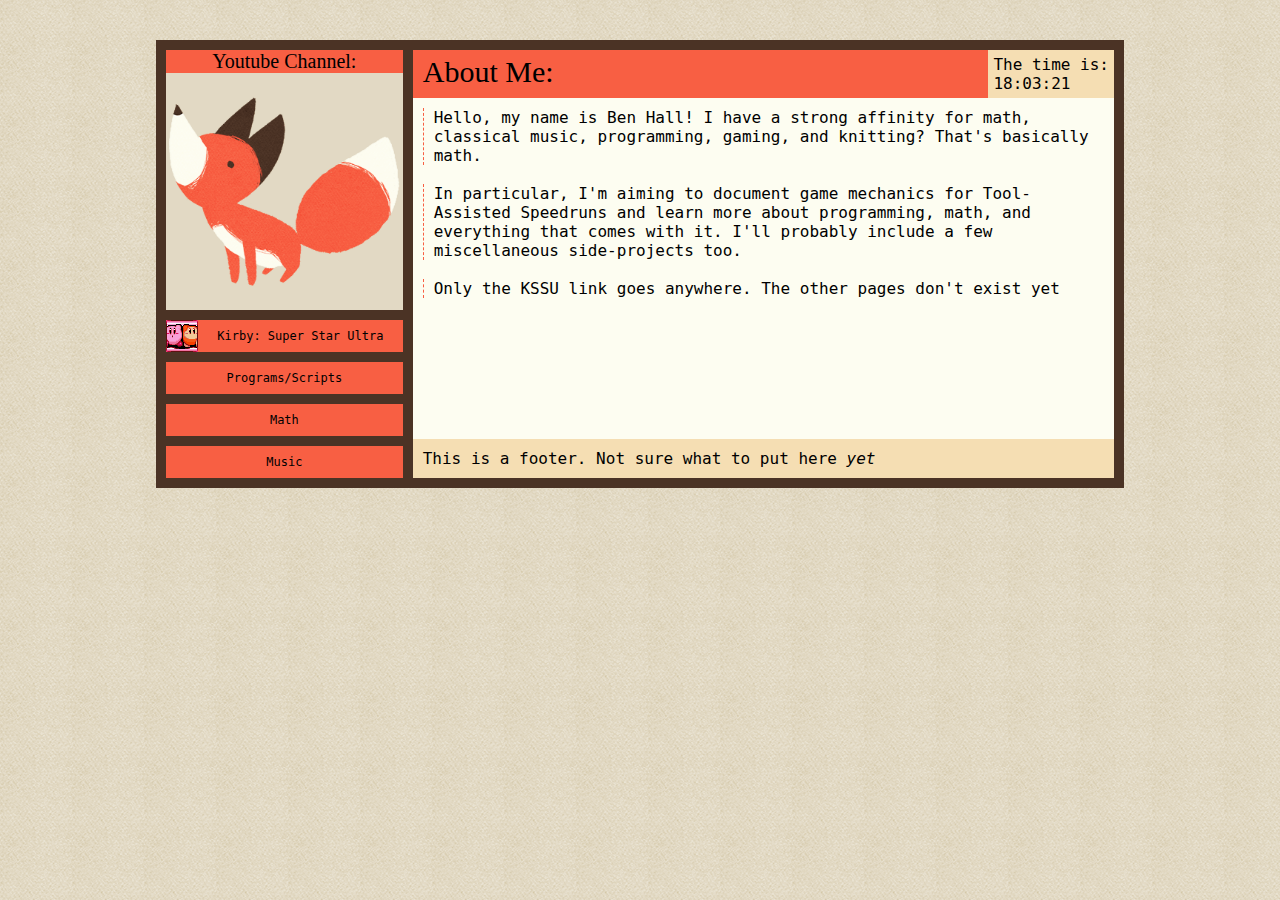
<file: index.html>
﻿<!DOCTYPE html>

<html lang="en" xmlns="http://www.w3.org/1999/xhtml">
<head>
    <meta charset="utf-8" />
    <title>Front Page</title>
    <link rel="stylesheet" type="text/css" href="css/main.css" />
    <link rel="icon" type="image/svg" href="image/FoxIcon.png" />
    <script>
        function startTime() {
            var today = new Date();
            var h = today.getHours();
            var m = today.getMinutes();
            var s = today.getSeconds();
            m = checkTime(m);
            s = checkTime(s);
            var timeText = "The time is:" + "<br/>" + h + ":" + m + ":" + s;
            document.getElementById('timeSection').innerHTML = timeText;
            var t = setTimeout(startTime, 1000);
        }
        function checkTime(i) {
            if (i < 10) { i = "0" + i };  // add zero in front of numbers < 10
            return i;
        }
    </script>
</head>
<body onload="startTime()">
    <div id="wrapper">
        <div id="leftColumn">
            <div id="leftHead">
                <p>Youtube Channel:</p>
                <a href="https://www.youtube.com/channel/UCFD2lTqJ9VRVEM2_9TiLT_A">
                    <img src="image/FoxImage.png" alt="My usual icon" width="100%" />
                </a>
            </div>
            <a href="kssu.html">
                <div class="subpage">
                    <img src="image/KSSUIcon.png" />
                    <span>Kirby: Super Star Ultra</span>
                </div>
            </a>
            <a href="#">
                <div class="subpage">
                    <span>Programs/Scripts</span>
                </div>
            </a>
            <a href="#">
                <div class="subpage">
                    <span>Math</span>
                </div>
            </a>
            <a href="#">
                <div class="subpage">
                    <span>Music</span>
                </div>
            </a>
        </div>
        
        <div id="rightColumn">
            <div id="head">
                <p id="title">About Me:</p>
                <p id="timeSection"></p>
            </div>

            <div id="body">
                <p class="text">Hello, my name is Ben Hall! I have a strong affinity for math, classical music, programming, gaming, and knitting? That's basically math.</p>
                <br />
                <p class="text">In particular, I'm aiming to document game mechanics for Tool-Assisted Speedruns and learn more about programming, math, and everything that comes with it. I'll probably include a few miscellaneous side-projects too.</p>
                <br />
                <p class="text">Only the KSSU link goes anywhere. The other pages don't exist yet</p>
            </div>

            <div id="bodyEnd">This is a footer. Not sure what to put here <em>yet</em></div>
        </div>
    </div>
</body>
</html>
</file>
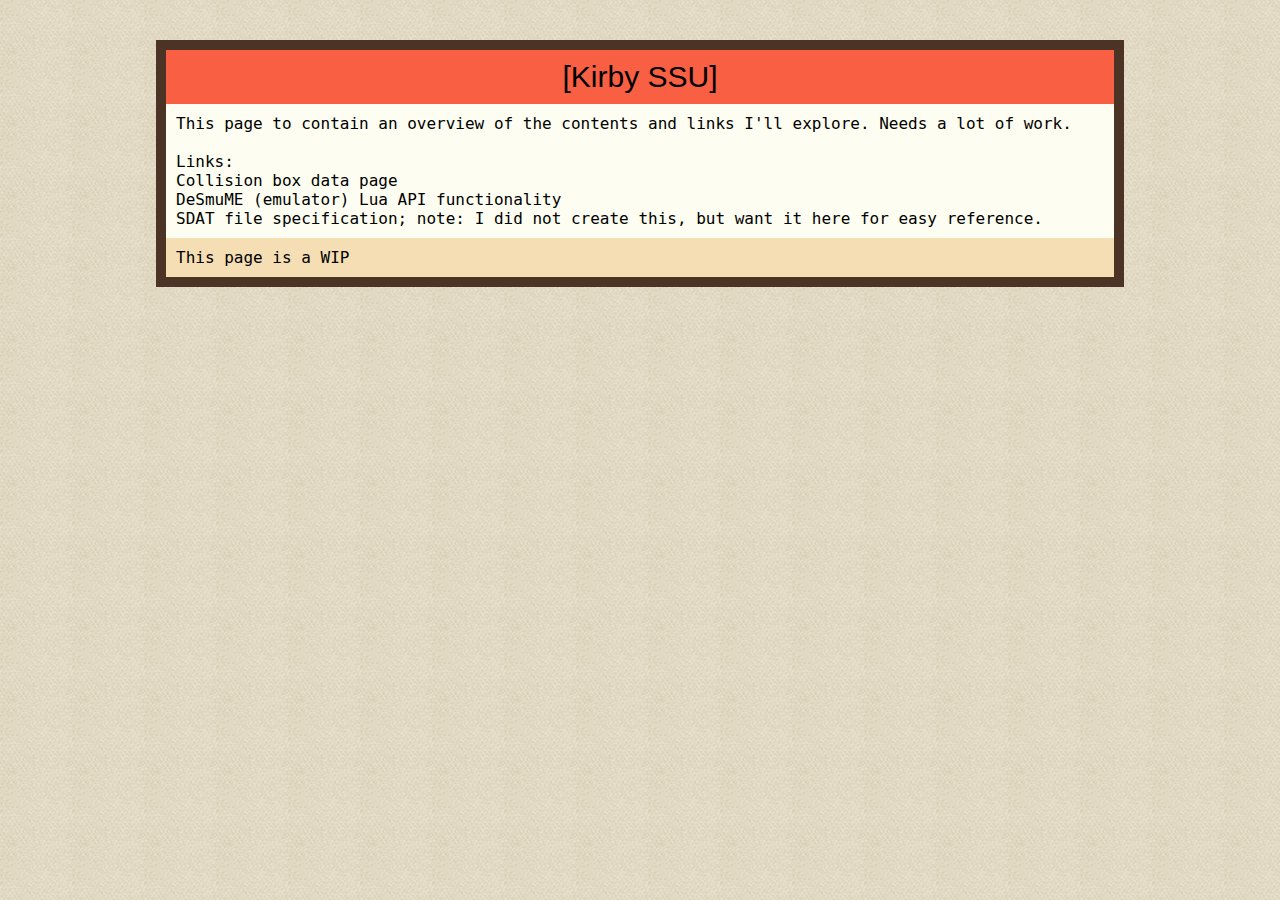
<file: kssu.html>
﻿<!DOCTYPE html>

<html lang="en" xmlns="http://www.w3.org/1999/xhtml">
<head>
    <meta charset="utf-8" />
    <title>Kirby SSU Data</title>
    <link rel="stylesheet" type="text/css" href="css/kssu.css" />
    <link rel="icon" type="image/svg" href="image/FoxIcon.png" />
</head>
<body>
    <div id="wrapper">
        <div id="head">
            <p id="title">[Kirby SSU]</p>
        </div>

        <div id="body">
            <p>This page to contain an overview of the contents and links I'll explore. Needs a lot of work.</p><br />
            <p>Links:</p>
            <p><a href="kssu/col_data.html">Collision box data page</a></p>
            <p><a href="kssu/DeSmuME_Lua.html">DeSmuME (emulator) Lua API functionality</a></p>
            <p><a href="kssu/sdat.html">SDAT file specification</a>; note: I did not create this, but want it here for easy reference.</p>
        </div>

        <div id="bodyEnd">This page is a WIP</div>
    </div>
</body>
</html>
</file>
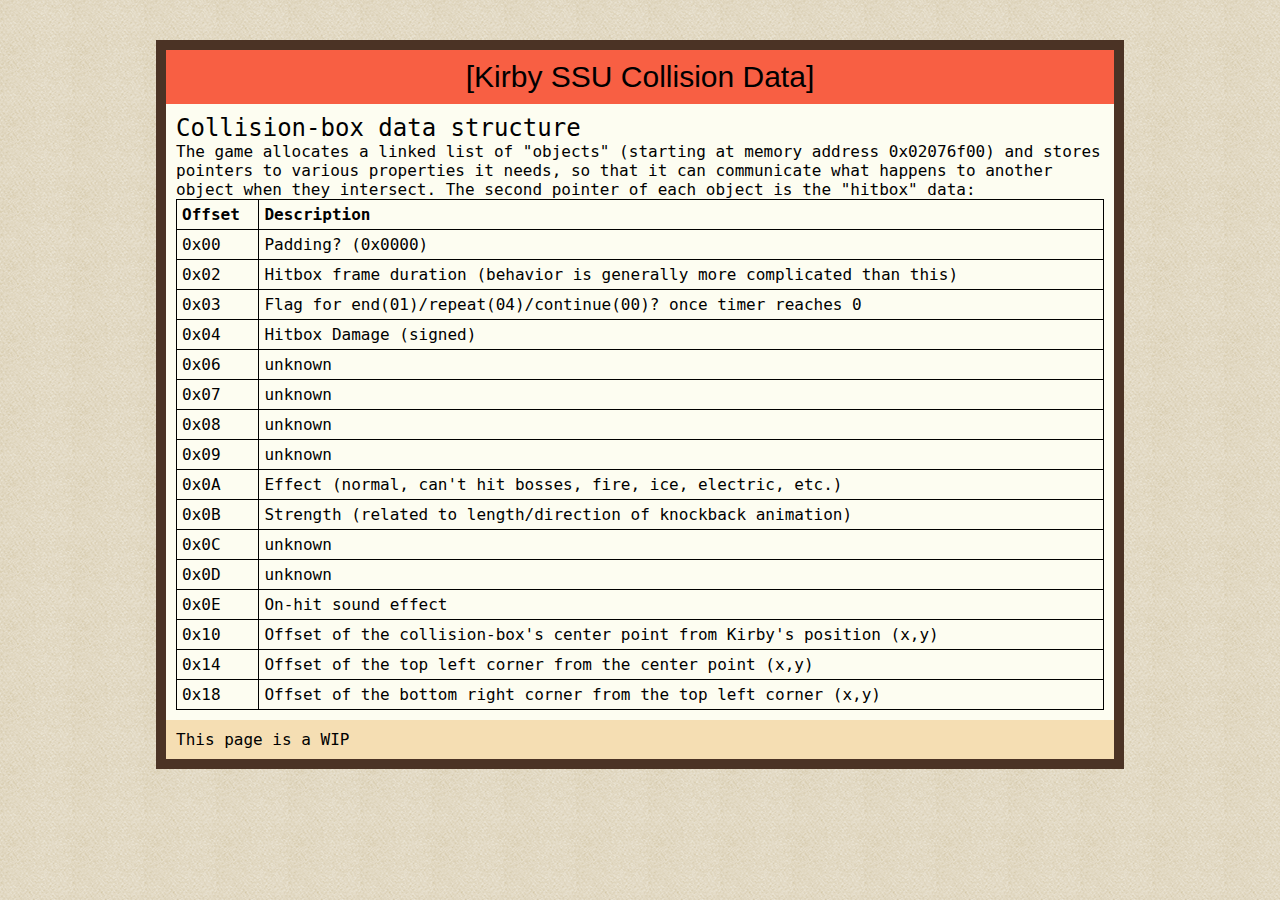
<file: kssu/col_data.html>
﻿<!DOCTYPE html>

<html lang="en" xmlns="http://www.w3.org/1999/xhtml">
<head>
    <meta charset="utf-8" />
    <title>Kirby SSU Data</title>
    <link rel="stylesheet" type="text/css" href="../css/kssu.css" />
    <link rel="icon" type="image/svg" href="image/FoxIcon.png" />
</head>
<body>
    <div id="wrapper">
        <div id="head">
            <p id="title">[Kirby SSU Collision Data]</p>
        </div>

        <div id="body">
            <p class="header">Collision-box data structure</p>
            <p>The game allocates a linked list of "objects" (starting at memory address 0x02076f00) and stores pointers to various properties it needs, so that it can communicate what happens to another object when they intersect. The second pointer of each object is the "hitbox" data:</p>
            <table>
                <tr>
                    <th>Offset</th>
                    <th>Description</th>
                </tr>
                <tr>
                    <td>0x00</td>
                    <td>Padding? (0x0000)</td>
                </tr>
                <tr>
                    <td>0x02</td>
                    <td>Hitbox frame duration (behavior is generally more complicated than this)</td>
                </tr>
                <tr>
                    <td>0x03</td>
                    <td>Flag for end(01)/repeat(04)/continue(00)? once timer reaches 0</td>
                </tr>
                <tr>
                    <td>0x04</td>
                    <td>Hitbox Damage (signed)</td>
                </tr>
                <tr>
                    <td>0x06</td>
                    <td>unknown</td>
                </tr>
                <tr>
                    <td>0x07</td>
                    <td>unknown</td>
                </tr>
                <tr>
                    <td>0x08</td>
                    <td>unknown</td>
                </tr>
                <tr>
                    <td>0x09</td>
                    <td>unknown</td>
                </tr>
                <tr>
                    <td>0x0A</td>
                    <td>Effect (normal, can't hit bosses, fire, ice, electric, etc.)</td>
                </tr>
                <tr>
                    <td>0x0B</td>
                    <td>Strength (related to length/direction of knockback animation)</td>
                </tr>
                <tr>
                    <td>0x0C</td>
                    <td>unknown</td>
                </tr>
                <tr>
                    <td>0x0D</td>
                    <td>unknown</td>
                </tr>
                <tr>
                    <td>0x0E</td>
                    <td>On-hit sound effect</td>
                </tr>
                <tr>
                    <td>0x10</td>
                    <td>Offset of the collision-box's center point from Kirby's position (x,y)</td>
                </tr>
                <tr>
                    <td>0x14</td>
                    <td>Offset of the top left corner from the center point (x,y)</td>
                </tr>
                <tr>
                    <td>0x18</td>
                    <td>Offset of the bottom right corner from the top left corner (x,y)</td>
                </tr>
            </table>
        </div>

        <div id="bodyEnd">This page is a WIP</div>
    </div>
</body>
</html>
</file>
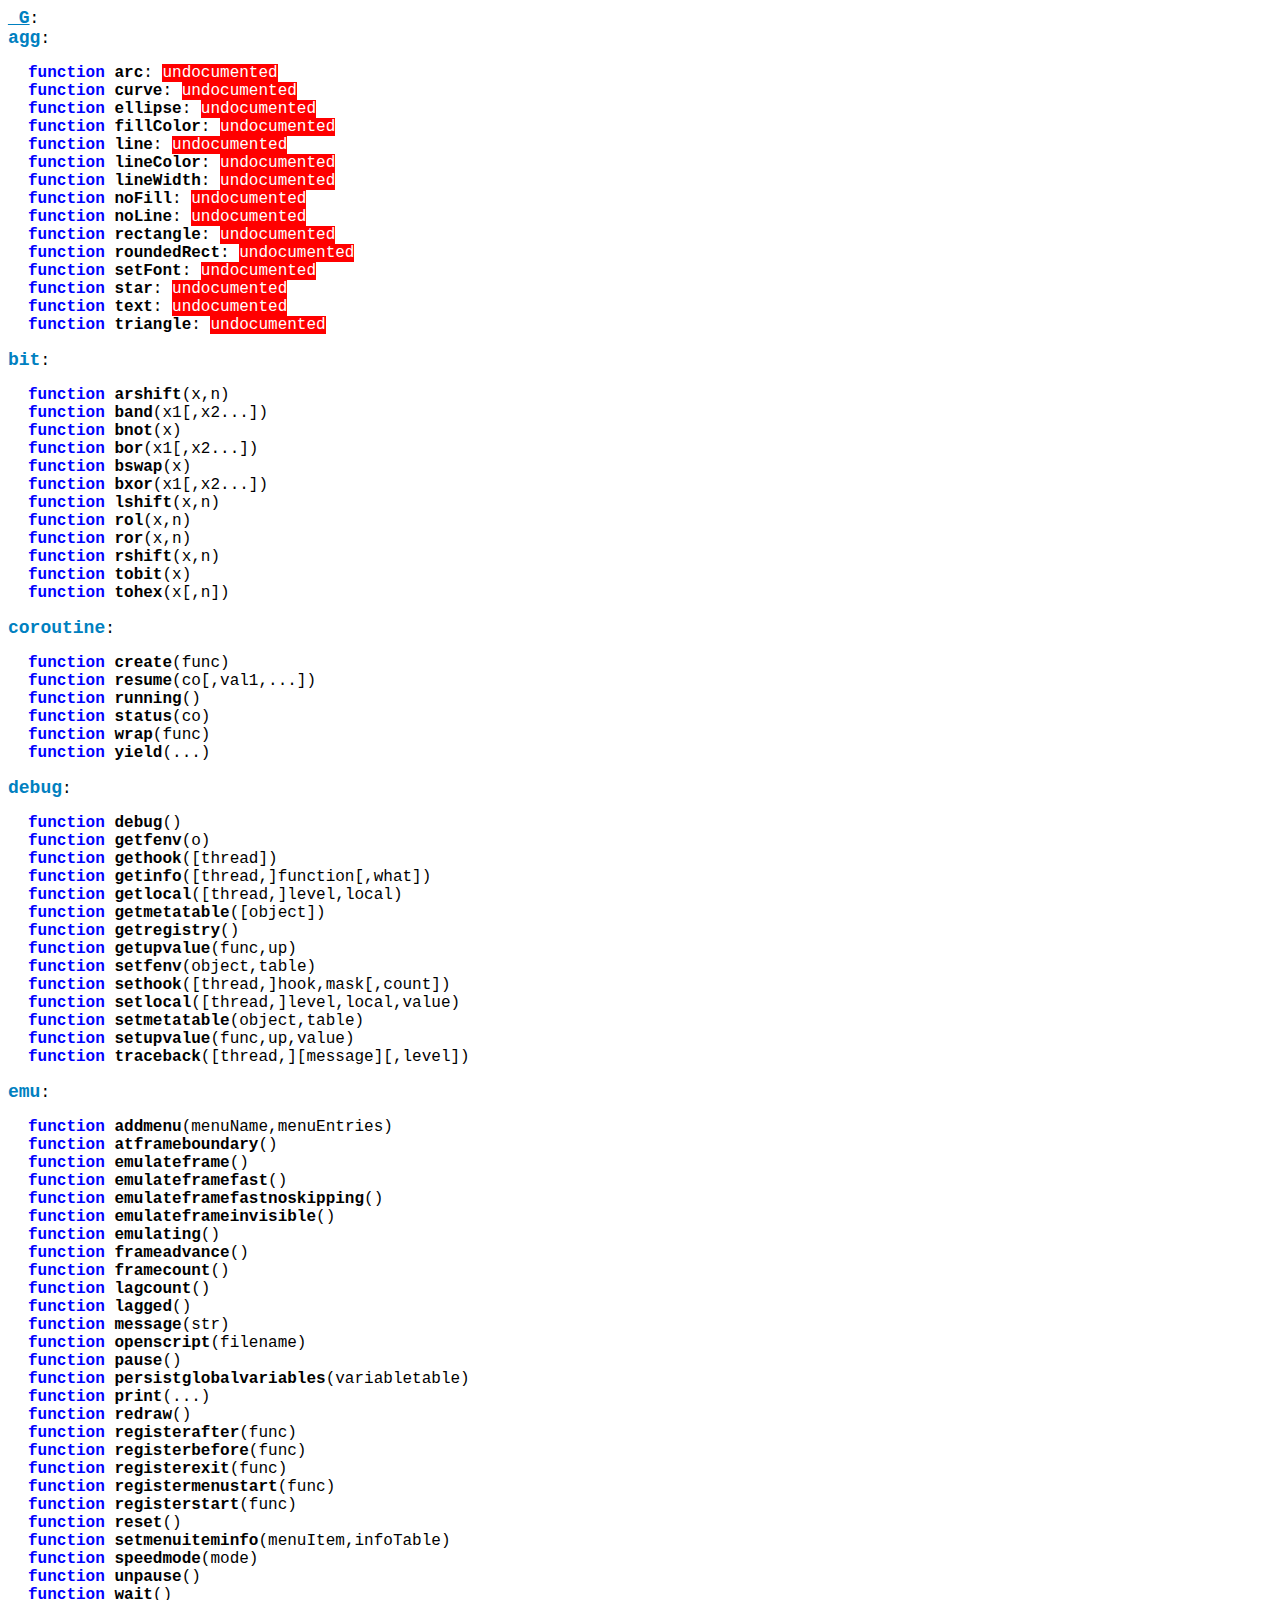
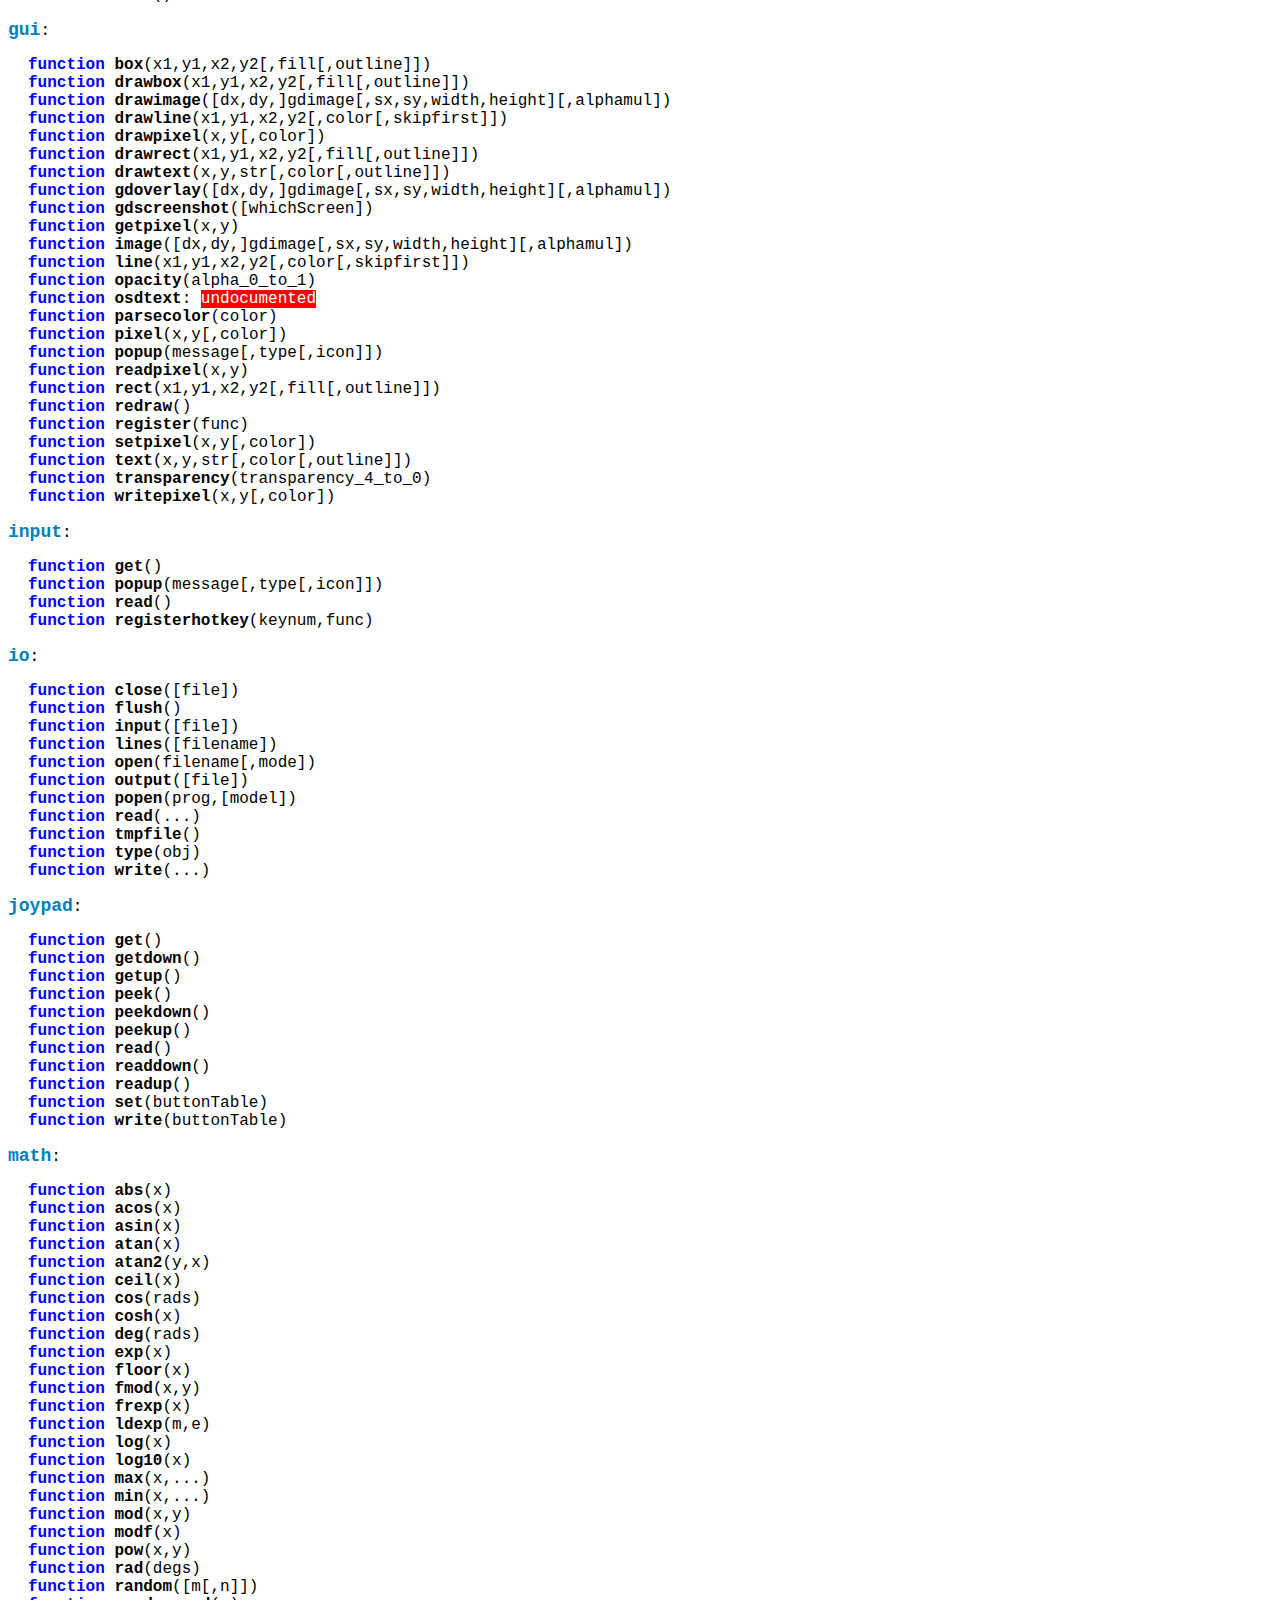
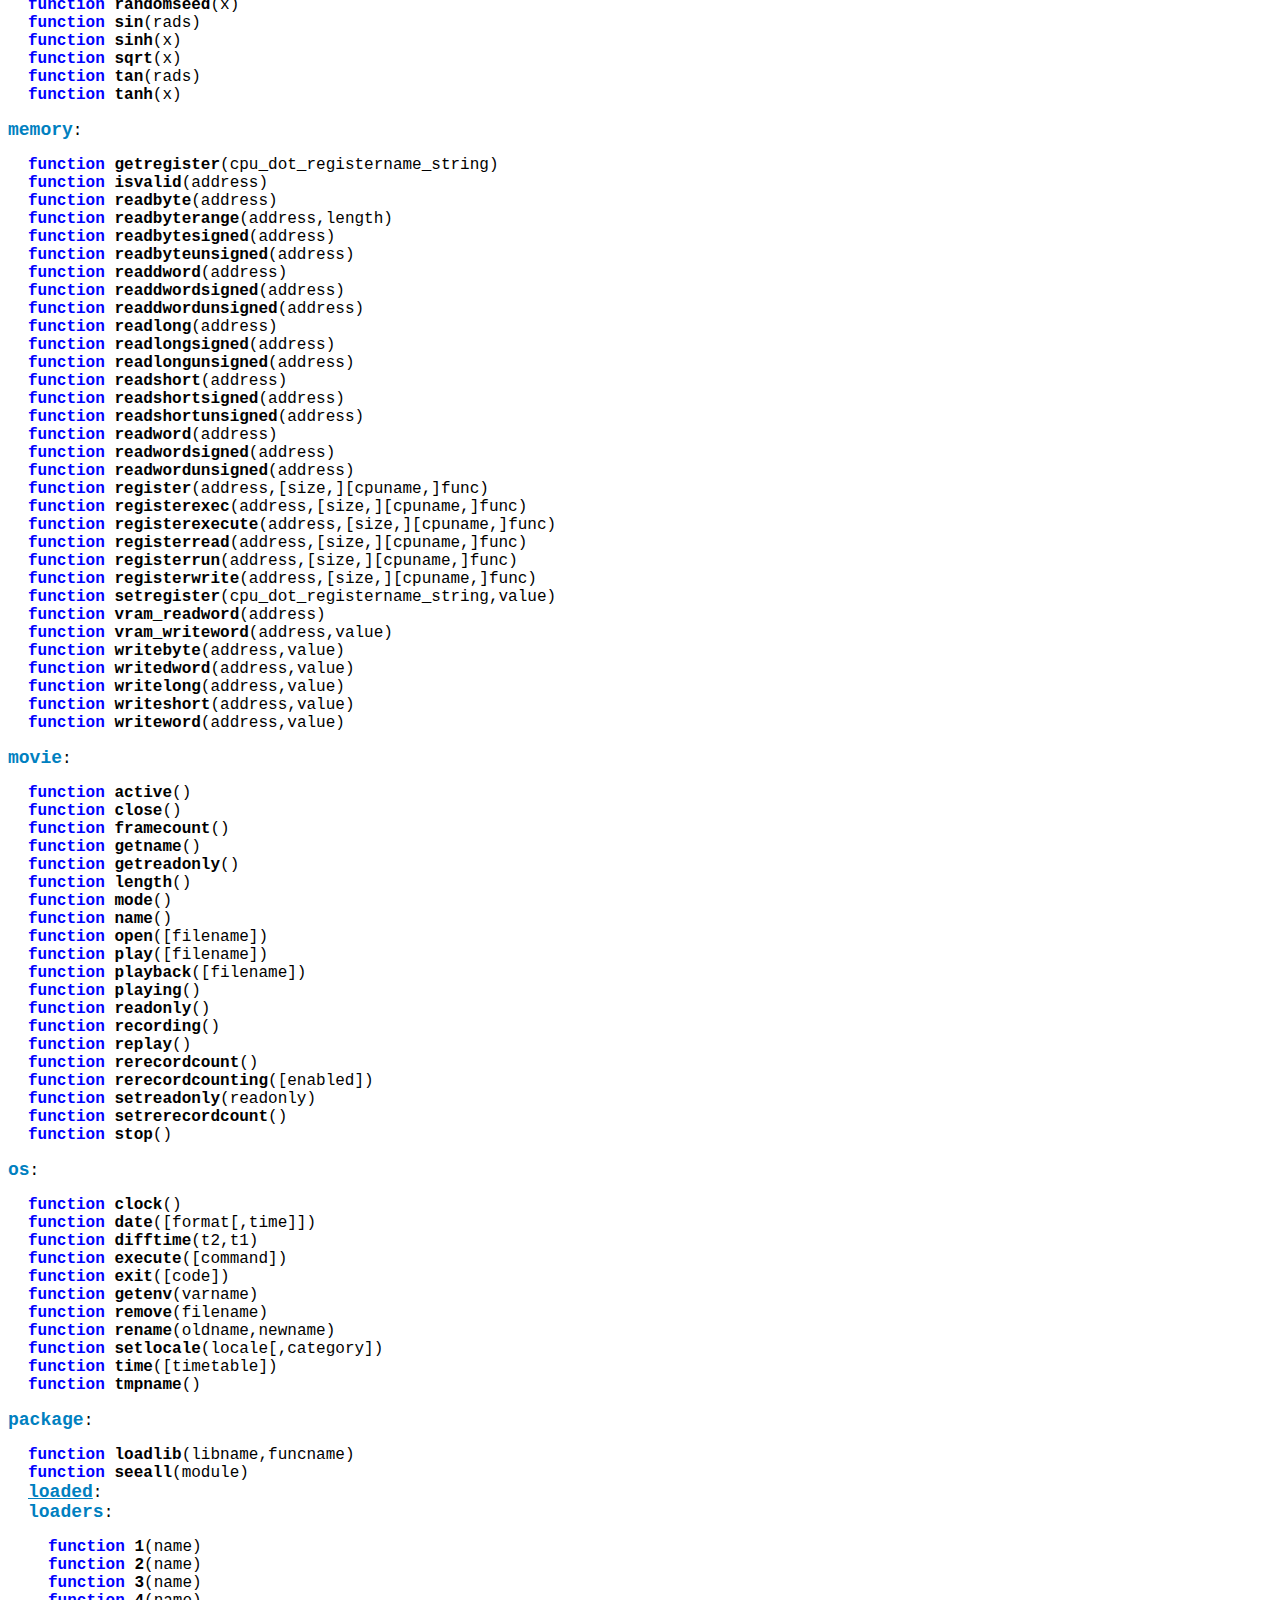
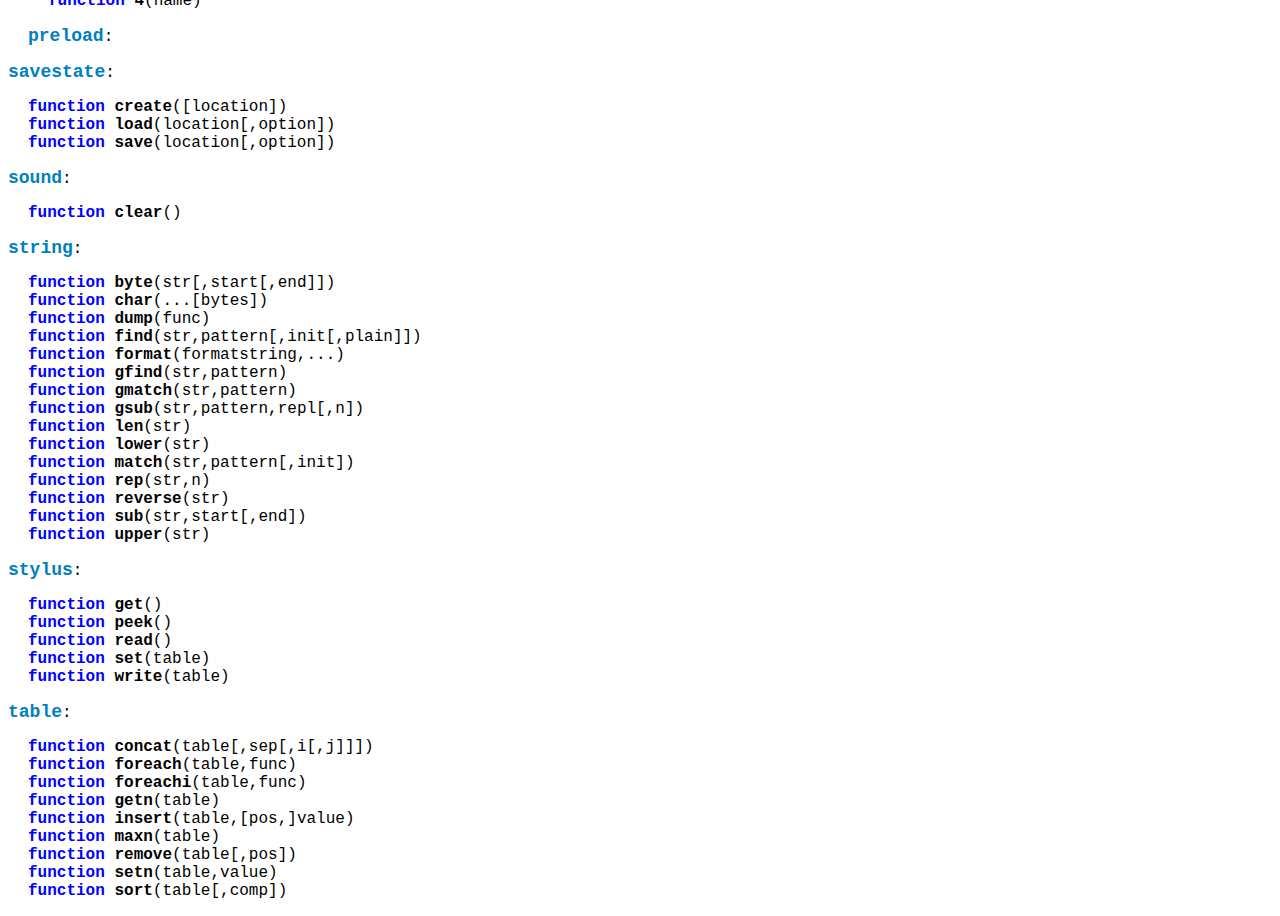
<file: kssu/DeSmuME_Lua.html>
<!DOCTYPE HTML PUBLIC "-//W3C//DTD HTML 4.01//EN" 
            "http://www.w3.org/TR/html4/strict.dtd"> 
<html> 
<head><style type="text/css"> 
body { 
  font-family:"Courier New"; 
} 
.keyword { 
  color:blue; 
  font-weight:bold; 
} 
.funcname { 
  font-weight:bold; 
} 
.table { 
  font-size:18px; 
  color:rgb(0,128,192); 
  font-weight:bold; 
} 
.undocumented { 
  background-color:rgb(255,0,0); 
  color:rgb(255,255,255); 
} 
.param { 
  
} 
</style></head> 
<body> 
<a class="table" href="#">_G</a>:<br />
<a class="table" name="agg">agg</a>:<br />
<p style="margin-left:20px;"><a class="keyword">function</a> <a class="funcname">arc</a>: <a class="undocumented">undocumented</a><br />
<a class="keyword">function</a> <a class="funcname">curve</a>: <a class="undocumented">undocumented</a><br />
<a class="keyword">function</a> <a class="funcname">ellipse</a>: <a class="undocumented">undocumented</a><br />
<a class="keyword">function</a> <a class="funcname">fillColor</a>: <a class="undocumented">undocumented</a><br />
<a class="keyword">function</a> <a class="funcname">line</a>: <a class="undocumented">undocumented</a><br />
<a class="keyword">function</a> <a class="funcname">lineColor</a>: <a class="undocumented">undocumented</a><br />
<a class="keyword">function</a> <a class="funcname">lineWidth</a>: <a class="undocumented">undocumented</a><br />
<a class="keyword">function</a> <a class="funcname">noFill</a>: <a class="undocumented">undocumented</a><br />
<a class="keyword">function</a> <a class="funcname">noLine</a>: <a class="undocumented">undocumented</a><br />
<a class="keyword">function</a> <a class="funcname">rectangle</a>: <a class="undocumented">undocumented</a><br />
<a class="keyword">function</a> <a class="funcname">roundedRect</a>: <a class="undocumented">undocumented</a><br />
<a class="keyword">function</a> <a class="funcname">setFont</a>: <a class="undocumented">undocumented</a><br />
<a class="keyword">function</a> <a class="funcname">star</a>: <a class="undocumented">undocumented</a><br />
<a class="keyword">function</a> <a class="funcname">text</a>: <a class="undocumented">undocumented</a><br />
<a class="keyword">function</a> <a class="funcname">triangle</a>: <a class="undocumented">undocumented</a><br />
</p>
<a class="table" name="bit">bit</a>:<br />
<p style="margin-left:20px;"><a class="keyword">function</a> <a class="funcname">arshift</a>(<a class="param">x</a>,<a class="param">n</a>)<br />
<a class="keyword">function</a> <a class="funcname">band</a>(<a class="param">x1</a>[,<a class="param">x2</a>...])<br />
<a class="keyword">function</a> <a class="funcname">bnot</a>(<a class="param">x</a>)<br />
<a class="keyword">function</a> <a class="funcname">bor</a>(<a class="param">x1</a>[,<a class="param">x2</a>...])<br />
<a class="keyword">function</a> <a class="funcname">bswap</a>(<a class="param">x</a>)<br />
<a class="keyword">function</a> <a class="funcname">bxor</a>(<a class="param">x1</a>[,<a class="param">x2</a>...])<br />
<a class="keyword">function</a> <a class="funcname">lshift</a>(<a class="param">x</a>,<a class="param">n</a>)<br />
<a class="keyword">function</a> <a class="funcname">rol</a>(<a class="param">x</a>,<a class="param">n</a>)<br />
<a class="keyword">function</a> <a class="funcname">ror</a>(<a class="param">x</a>,<a class="param">n</a>)<br />
<a class="keyword">function</a> <a class="funcname">rshift</a>(<a class="param">x</a>,<a class="param">n</a>)<br />
<a class="keyword">function</a> <a class="funcname">tobit</a>(<a class="param">x</a>)<br />
<a class="keyword">function</a> <a class="funcname">tohex</a>(<a class="param">x</a>[,<a class="param">n</a>])<br />
</p>
<a class="table" name="coroutine">coroutine</a>:<br />
<p style="margin-left:20px;"><a class="keyword">function</a> <a class="funcname">create</a>(<a class="param">func</a>)<br />
<a class="keyword">function</a> <a class="funcname">resume</a>(<a class="param">co</a>[,<a class="param">val1</a>,...])<br />
<a class="keyword">function</a> <a class="funcname">running</a>()<br />
<a class="keyword">function</a> <a class="funcname">status</a>(<a class="param">co</a>)<br />
<a class="keyword">function</a> <a class="funcname">wrap</a>(<a class="param">func</a>)<br />
<a class="keyword">function</a> <a class="funcname">yield</a>(...)<br />
</p>
<a class="table" name="debug">debug</a>:<br />
<p style="margin-left:20px;"><a class="keyword">function</a> <a class="funcname">debug</a>()<br />
<a class="keyword">function</a> <a class="funcname">getfenv</a>(<a class="param">o</a>)<br />
<a class="keyword">function</a> <a class="funcname">gethook</a>([<a class="param">thread</a>])<br />
<a class="keyword">function</a> <a class="funcname">getinfo</a>([<a class="param">thread</a>,]<a class="param">function</a>[,<a class="param">what</a>])<br />
<a class="keyword">function</a> <a class="funcname">getlocal</a>([<a class="param">thread</a>,]<a class="param">level</a>,<a class="param">local</a>)<br />
<a class="keyword">function</a> <a class="funcname">getmetatable</a>([<a class="param">object</a>])<br />
<a class="keyword">function</a> <a class="funcname">getregistry</a>()<br />
<a class="keyword">function</a> <a class="funcname">getupvalue</a>(<a class="param">func</a>,<a class="param">up</a>)<br />
<a class="keyword">function</a> <a class="funcname">setfenv</a>(<a class="param">object</a>,<a class="param">table</a>)<br />
<a class="keyword">function</a> <a class="funcname">sethook</a>([<a class="param">thread</a>,]<a class="param">hook</a>,<a class="param">mask</a>[,<a class="param">count</a>])<br />
<a class="keyword">function</a> <a class="funcname">setlocal</a>([<a class="param">thread</a>,]<a class="param">level</a>,<a class="param">local</a>,<a class="param">value</a>)<br />
<a class="keyword">function</a> <a class="funcname">setmetatable</a>(<a class="param">object</a>,<a class="param">table</a>)<br />
<a class="keyword">function</a> <a class="funcname">setupvalue</a>(<a class="param">func</a>,<a class="param">up</a>,<a class="param">value</a>)<br />
<a class="keyword">function</a> <a class="funcname">traceback</a>([<a class="param">thread</a>,][<a class="param">message</a>][,<a class="param">level</a>])<br />
</p>
<a class="table" name="emu">emu</a>:<br />
<p style="margin-left:20px;"><a class="keyword">function</a> <a class="funcname">addmenu</a>(<a class="param">menuName</a>,<a class="param">menuEntries</a>)<br />
<a class="keyword">function</a> <a class="funcname">atframeboundary</a>()<br />
<a class="keyword">function</a> <a class="funcname">emulateframe</a>()<br />
<a class="keyword">function</a> <a class="funcname">emulateframefast</a>()<br />
<a class="keyword">function</a> <a class="funcname">emulateframefastnoskipping</a>()<br />
<a class="keyword">function</a> <a class="funcname">emulateframeinvisible</a>()<br />
<a class="keyword">function</a> <a class="funcname">emulating</a>()<br />
<a class="keyword">function</a> <a class="funcname">frameadvance</a>()<br />
<a class="keyword">function</a> <a class="funcname">framecount</a>()<br />
<a class="keyword">function</a> <a class="funcname">lagcount</a>()<br />
<a class="keyword">function</a> <a class="funcname">lagged</a>()<br />
<a class="keyword">function</a> <a class="funcname">message</a>(<a class="param">str</a>)<br />
<a class="keyword">function</a> <a class="funcname">openscript</a>(<a class="param">filename</a>)<br />
<a class="keyword">function</a> <a class="funcname">pause</a>()<br />
<a class="keyword">function</a> <a class="funcname">persistglobalvariables</a>(<a class="param">variabletable</a>)<br />
<a class="keyword">function</a> <a class="funcname">print</a>(...)<br />
<a class="keyword">function</a> <a class="funcname">redraw</a>()<br />
<a class="keyword">function</a> <a class="funcname">registerafter</a>(<a class="param">func</a>)<br />
<a class="keyword">function</a> <a class="funcname">registerbefore</a>(<a class="param">func</a>)<br />
<a class="keyword">function</a> <a class="funcname">registerexit</a>(<a class="param">func</a>)<br />
<a class="keyword">function</a> <a class="funcname">registermenustart</a>(<a class="param">func</a>)<br />
<a class="keyword">function</a> <a class="funcname">registerstart</a>(<a class="param">func</a>)<br />
<a class="keyword">function</a> <a class="funcname">reset</a>()<br />
<a class="keyword">function</a> <a class="funcname">setmenuiteminfo</a>(<a class="param">menuItem</a>,<a class="param">infoTable</a>)<br />
<a class="keyword">function</a> <a class="funcname">speedmode</a>(<a class="param">mode</a>)<br />
<a class="keyword">function</a> <a class="funcname">unpause</a>()<br />
<a class="keyword">function</a> <a class="funcname">wait</a>()<br />
</p>
<a class="table" name="gui">gui</a>:<br />
<p style="margin-left:20px;"><a class="keyword">function</a> <a class="funcname">box</a>(<a class="param">x1</a>,<a class="param">y1</a>,<a class="param">x2</a>,<a class="param">y2</a>[,<a class="param">fill</a>[,<a class="param">outline</a>]])<br />
<a class="keyword">function</a> <a class="funcname">drawbox</a>(<a class="param">x1</a>,<a class="param">y1</a>,<a class="param">x2</a>,<a class="param">y2</a>[,<a class="param">fill</a>[,<a class="param">outline</a>]])<br />
<a class="keyword">function</a> <a class="funcname">drawimage</a>([<a class="param">dx</a>,<a class="param">dy</a>,]<a class="param">gdimage</a>[,<a class="param">sx</a>,<a class="param">sy</a>,<a class="param">width</a>,<a class="param">height</a>][,<a class="param">alphamul</a>])<br />
<a class="keyword">function</a> <a class="funcname">drawline</a>(<a class="param">x1</a>,<a class="param">y1</a>,<a class="param">x2</a>,<a class="param">y2</a>[,<a class="param">color</a>[,<a class="param">skipfirst</a>]])<br />
<a class="keyword">function</a> <a class="funcname">drawpixel</a>(<a class="param">x</a>,<a class="param">y</a>[,<a class="param">color</a>])<br />
<a class="keyword">function</a> <a class="funcname">drawrect</a>(<a class="param">x1</a>,<a class="param">y1</a>,<a class="param">x2</a>,<a class="param">y2</a>[,<a class="param">fill</a>[,<a class="param">outline</a>]])<br />
<a class="keyword">function</a> <a class="funcname">drawtext</a>(<a class="param">x</a>,<a class="param">y</a>,<a class="param">str</a>[,<a class="param">color</a>[,<a class="param">outline</a>]])<br />
<a class="keyword">function</a> <a class="funcname">gdoverlay</a>([<a class="param">dx</a>,<a class="param">dy</a>,]<a class="param">gdimage</a>[,<a class="param">sx</a>,<a class="param">sy</a>,<a class="param">width</a>,<a class="param">height</a>][,<a class="param">alphamul</a>])<br />
<a class="keyword">function</a> <a class="funcname">gdscreenshot</a>([<a class="param">whichScreen</a>])<br />
<a class="keyword">function</a> <a class="funcname">getpixel</a>(<a class="param">x</a>,<a class="param">y</a>)<br />
<a class="keyword">function</a> <a class="funcname">image</a>([<a class="param">dx</a>,<a class="param">dy</a>,]<a class="param">gdimage</a>[,<a class="param">sx</a>,<a class="param">sy</a>,<a class="param">width</a>,<a class="param">height</a>][,<a class="param">alphamul</a>])<br />
<a class="keyword">function</a> <a class="funcname">line</a>(<a class="param">x1</a>,<a class="param">y1</a>,<a class="param">x2</a>,<a class="param">y2</a>[,<a class="param">color</a>[,<a class="param">skipfirst</a>]])<br />
<a class="keyword">function</a> <a class="funcname">opacity</a>(<a class="param">alpha_0_to_1</a>)<br />
<a class="keyword">function</a> <a class="funcname">osdtext</a>: <a class="undocumented">undocumented</a><br />
<a class="keyword">function</a> <a class="funcname">parsecolor</a>(<a class="param">color</a>)<br />
<a class="keyword">function</a> <a class="funcname">pixel</a>(<a class="param">x</a>,<a class="param">y</a>[,<a class="param">color</a>])<br />
<a class="keyword">function</a> <a class="funcname">popup</a>(<a class="param">message</a>[,<a class="param">type</a>[,<a class="param">icon</a>]])<br />
<a class="keyword">function</a> <a class="funcname">readpixel</a>(<a class="param">x</a>,<a class="param">y</a>)<br />
<a class="keyword">function</a> <a class="funcname">rect</a>(<a class="param">x1</a>,<a class="param">y1</a>,<a class="param">x2</a>,<a class="param">y2</a>[,<a class="param">fill</a>[,<a class="param">outline</a>]])<br />
<a class="keyword">function</a> <a class="funcname">redraw</a>()<br />
<a class="keyword">function</a> <a class="funcname">register</a>(<a class="param">func</a>)<br />
<a class="keyword">function</a> <a class="funcname">setpixel</a>(<a class="param">x</a>,<a class="param">y</a>[,<a class="param">color</a>])<br />
<a class="keyword">function</a> <a class="funcname">text</a>(<a class="param">x</a>,<a class="param">y</a>,<a class="param">str</a>[,<a class="param">color</a>[,<a class="param">outline</a>]])<br />
<a class="keyword">function</a> <a class="funcname">transparency</a>(<a class="param">transparency_4_to_0</a>)<br />
<a class="keyword">function</a> <a class="funcname">writepixel</a>(<a class="param">x</a>,<a class="param">y</a>[,<a class="param">color</a>])<br />
</p>
<a class="table" name="input">input</a>:<br />
<p style="margin-left:20px;"><a class="keyword">function</a> <a class="funcname">get</a>()<br />
<a class="keyword">function</a> <a class="funcname">popup</a>(<a class="param">message</a>[,<a class="param">type</a>[,<a class="param">icon</a>]])<br />
<a class="keyword">function</a> <a class="funcname">read</a>()<br />
<a class="keyword">function</a> <a class="funcname">registerhotkey</a>(<a class="param">keynum</a>,<a class="param">func</a>)<br />
</p>
<a class="table" name="io">io</a>:<br />
<p style="margin-left:20px;"><a class="keyword">function</a> <a class="funcname">close</a>([<a class="param">file</a>])<br />
<a class="keyword">function</a> <a class="funcname">flush</a>()<br />
<a class="keyword">function</a> <a class="funcname">input</a>([<a class="param">file</a>])<br />
<a class="keyword">function</a> <a class="funcname">lines</a>([<a class="param">filename</a>])<br />
<a class="keyword">function</a> <a class="funcname">open</a>(<a class="param">filename</a>[,<a class="param">mode</a>])<br />
<a class="keyword">function</a> <a class="funcname">output</a>([<a class="param">file</a>])<br />
<a class="keyword">function</a> <a class="funcname">popen</a>(<a class="param">prog</a>,[<a class="param">model</a>])<br />
<a class="keyword">function</a> <a class="funcname">read</a>(...)<br />
<a class="keyword">function</a> <a class="funcname">tmpfile</a>()<br />
<a class="keyword">function</a> <a class="funcname">type</a>(<a class="param">obj</a>)<br />
<a class="keyword">function</a> <a class="funcname">write</a>(...)<br />
</p>
<a class="table" name="joypad">joypad</a>:<br />
<p style="margin-left:20px;"><a class="keyword">function</a> <a class="funcname">get</a>()<br />
<a class="keyword">function</a> <a class="funcname">getdown</a>()<br />
<a class="keyword">function</a> <a class="funcname">getup</a>()<br />
<a class="keyword">function</a> <a class="funcname">peek</a>()<br />
<a class="keyword">function</a> <a class="funcname">peekdown</a>()<br />
<a class="keyword">function</a> <a class="funcname">peekup</a>()<br />
<a class="keyword">function</a> <a class="funcname">read</a>()<br />
<a class="keyword">function</a> <a class="funcname">readdown</a>()<br />
<a class="keyword">function</a> <a class="funcname">readup</a>()<br />
<a class="keyword">function</a> <a class="funcname">set</a>(<a class="param">buttonTable</a>)<br />
<a class="keyword">function</a> <a class="funcname">write</a>(<a class="param">buttonTable</a>)<br />
</p>
<a class="table" name="math">math</a>:<br />
<p style="margin-left:20px;"><a class="keyword">function</a> <a class="funcname">abs</a>(<a class="param">x</a>)<br />
<a class="keyword">function</a> <a class="funcname">acos</a>(<a class="param">x</a>)<br />
<a class="keyword">function</a> <a class="funcname">asin</a>(<a class="param">x</a>)<br />
<a class="keyword">function</a> <a class="funcname">atan</a>(<a class="param">x</a>)<br />
<a class="keyword">function</a> <a class="funcname">atan2</a>(<a class="param">y</a>,<a class="param">x</a>)<br />
<a class="keyword">function</a> <a class="funcname">ceil</a>(<a class="param">x</a>)<br />
<a class="keyword">function</a> <a class="funcname">cos</a>(<a class="param">rads</a>)<br />
<a class="keyword">function</a> <a class="funcname">cosh</a>(<a class="param">x</a>)<br />
<a class="keyword">function</a> <a class="funcname">deg</a>(<a class="param">rads</a>)<br />
<a class="keyword">function</a> <a class="funcname">exp</a>(<a class="param">x</a>)<br />
<a class="keyword">function</a> <a class="funcname">floor</a>(<a class="param">x</a>)<br />
<a class="keyword">function</a> <a class="funcname">fmod</a>(<a class="param">x</a>,<a class="param">y</a>)<br />
<a class="keyword">function</a> <a class="funcname">frexp</a>(<a class="param">x</a>)<br />
<a class="keyword">function</a> <a class="funcname">ldexp</a>(<a class="param">m</a>,<a class="param">e</a>)<br />
<a class="keyword">function</a> <a class="funcname">log</a>(<a class="param">x</a>)<br />
<a class="keyword">function</a> <a class="funcname">log10</a>(<a class="param">x</a>)<br />
<a class="keyword">function</a> <a class="funcname">max</a>(<a class="param">x</a>,...)<br />
<a class="keyword">function</a> <a class="funcname">min</a>(<a class="param">x</a>,...)<br />
<a class="keyword">function</a> <a class="funcname">mod</a>(<a class="param">x</a>,<a class="param">y</a>)<br />
<a class="keyword">function</a> <a class="funcname">modf</a>(<a class="param">x</a>)<br />
<a class="keyword">function</a> <a class="funcname">pow</a>(<a class="param">x</a>,<a class="param">y</a>)<br />
<a class="keyword">function</a> <a class="funcname">rad</a>(<a class="param">degs</a>)<br />
<a class="keyword">function</a> <a class="funcname">random</a>([<a class="param">m</a>[,<a class="param">n</a>]])<br />
<a class="keyword">function</a> <a class="funcname">randomseed</a>(<a class="param">x</a>)<br />
<a class="keyword">function</a> <a class="funcname">sin</a>(<a class="param">rads</a>)<br />
<a class="keyword">function</a> <a class="funcname">sinh</a>(<a class="param">x</a>)<br />
<a class="keyword">function</a> <a class="funcname">sqrt</a>(<a class="param">x</a>)<br />
<a class="keyword">function</a> <a class="funcname">tan</a>(<a class="param">rads</a>)<br />
<a class="keyword">function</a> <a class="funcname">tanh</a>(<a class="param">x</a>)<br />
</p>
<a class="table" name="memory">memory</a>:<br />
<p style="margin-left:20px;"><a class="keyword">function</a> <a class="funcname">getregister</a>(<a class="param">cpu_dot_registername_string</a>)<br />
<a class="keyword">function</a> <a class="funcname">isvalid</a>(<a class="param">address</a>)<br />
<a class="keyword">function</a> <a class="funcname">readbyte</a>(<a class="param">address</a>)<br />
<a class="keyword">function</a> <a class="funcname">readbyterange</a>(<a class="param">address</a>,<a class="param">length</a>)<br />
<a class="keyword">function</a> <a class="funcname">readbytesigned</a>(<a class="param">address</a>)<br />
<a class="keyword">function</a> <a class="funcname">readbyteunsigned</a>(<a class="param">address</a>)<br />
<a class="keyword">function</a> <a class="funcname">readdword</a>(<a class="param">address</a>)<br />
<a class="keyword">function</a> <a class="funcname">readdwordsigned</a>(<a class="param">address</a>)<br />
<a class="keyword">function</a> <a class="funcname">readdwordunsigned</a>(<a class="param">address</a>)<br />
<a class="keyword">function</a> <a class="funcname">readlong</a>(<a class="param">address</a>)<br />
<a class="keyword">function</a> <a class="funcname">readlongsigned</a>(<a class="param">address</a>)<br />
<a class="keyword">function</a> <a class="funcname">readlongunsigned</a>(<a class="param">address</a>)<br />
<a class="keyword">function</a> <a class="funcname">readshort</a>(<a class="param">address</a>)<br />
<a class="keyword">function</a> <a class="funcname">readshortsigned</a>(<a class="param">address</a>)<br />
<a class="keyword">function</a> <a class="funcname">readshortunsigned</a>(<a class="param">address</a>)<br />
<a class="keyword">function</a> <a class="funcname">readword</a>(<a class="param">address</a>)<br />
<a class="keyword">function</a> <a class="funcname">readwordsigned</a>(<a class="param">address</a>)<br />
<a class="keyword">function</a> <a class="funcname">readwordunsigned</a>(<a class="param">address</a>)<br />
<a class="keyword">function</a> <a class="funcname">register</a>(<a class="param">address</a>,[<a class="param">size</a>,][<a class="param">cpuname</a>,]<a class="param">func</a>)<br />
<a class="keyword">function</a> <a class="funcname">registerexec</a>(<a class="param">address</a>,[<a class="param">size</a>,][<a class="param">cpuname</a>,]<a class="param">func</a>)<br />
<a class="keyword">function</a> <a class="funcname">registerexecute</a>(<a class="param">address</a>,[<a class="param">size</a>,][<a class="param">cpuname</a>,]<a class="param">func</a>)<br />
<a class="keyword">function</a> <a class="funcname">registerread</a>(<a class="param">address</a>,[<a class="param">size</a>,][<a class="param">cpuname</a>,]<a class="param">func</a>)<br />
<a class="keyword">function</a> <a class="funcname">registerrun</a>(<a class="param">address</a>,[<a class="param">size</a>,][<a class="param">cpuname</a>,]<a class="param">func</a>)<br />
<a class="keyword">function</a> <a class="funcname">registerwrite</a>(<a class="param">address</a>,[<a class="param">size</a>,][<a class="param">cpuname</a>,]<a class="param">func</a>)<br />
<a class="keyword">function</a> <a class="funcname">setregister</a>(<a class="param">cpu_dot_registername_string</a>,<a class="param">value</a>)<br />
<a class="keyword">function</a> <a class="funcname">vram_readword</a>(<a class="param">address</a>)<br />
<a class="keyword">function</a> <a class="funcname">vram_writeword</a>(<a class="param">address</a>,<a class="param">value</a>)<br />
<a class="keyword">function</a> <a class="funcname">writebyte</a>(<a class="param">address</a>,<a class="param">value</a>)<br />
<a class="keyword">function</a> <a class="funcname">writedword</a>(<a class="param">address</a>,<a class="param">value</a>)<br />
<a class="keyword">function</a> <a class="funcname">writelong</a>(<a class="param">address</a>,<a class="param">value</a>)<br />
<a class="keyword">function</a> <a class="funcname">writeshort</a>(<a class="param">address</a>,<a class="param">value</a>)<br />
<a class="keyword">function</a> <a class="funcname">writeword</a>(<a class="param">address</a>,<a class="param">value</a>)<br />
</p>
<a class="table" name="movie">movie</a>:<br />
<p style="margin-left:20px;"><a class="keyword">function</a> <a class="funcname">active</a>()<br />
<a class="keyword">function</a> <a class="funcname">close</a>()<br />
<a class="keyword">function</a> <a class="funcname">framecount</a>()<br />
<a class="keyword">function</a> <a class="funcname">getname</a>()<br />
<a class="keyword">function</a> <a class="funcname">getreadonly</a>()<br />
<a class="keyword">function</a> <a class="funcname">length</a>()<br />
<a class="keyword">function</a> <a class="funcname">mode</a>()<br />
<a class="keyword">function</a> <a class="funcname">name</a>()<br />
<a class="keyword">function</a> <a class="funcname">open</a>([<a class="param">filename</a>])<br />
<a class="keyword">function</a> <a class="funcname">play</a>([<a class="param">filename</a>])<br />
<a class="keyword">function</a> <a class="funcname">playback</a>([<a class="param">filename</a>])<br />
<a class="keyword">function</a> <a class="funcname">playing</a>()<br />
<a class="keyword">function</a> <a class="funcname">readonly</a>()<br />
<a class="keyword">function</a> <a class="funcname">recording</a>()<br />
<a class="keyword">function</a> <a class="funcname">replay</a>()<br />
<a class="keyword">function</a> <a class="funcname">rerecordcount</a>()<br />
<a class="keyword">function</a> <a class="funcname">rerecordcounting</a>([<a class="param">enabled</a>])<br />
<a class="keyword">function</a> <a class="funcname">setreadonly</a>(<a class="param">readonly</a>)<br />
<a class="keyword">function</a> <a class="funcname">setrerecordcount</a>()<br />
<a class="keyword">function</a> <a class="funcname">stop</a>()<br />
</p>
<a class="table" name="os">os</a>:<br />
<p style="margin-left:20px;"><a class="keyword">function</a> <a class="funcname">clock</a>()<br />
<a class="keyword">function</a> <a class="funcname">date</a>([<a class="param">format</a>[,<a class="param">time</a>]])<br />
<a class="keyword">function</a> <a class="funcname">difftime</a>(<a class="param">t2</a>,<a class="param">t1</a>)<br />
<a class="keyword">function</a> <a class="funcname">execute</a>([<a class="param">command</a>])<br />
<a class="keyword">function</a> <a class="funcname">exit</a>([<a class="param">code</a>])<br />
<a class="keyword">function</a> <a class="funcname">getenv</a>(<a class="param">varname</a>)<br />
<a class="keyword">function</a> <a class="funcname">remove</a>(<a class="param">filename</a>)<br />
<a class="keyword">function</a> <a class="funcname">rename</a>(<a class="param">oldname</a>,<a class="param">newname</a>)<br />
<a class="keyword">function</a> <a class="funcname">setlocale</a>(<a class="param">locale</a>[,<a class="param">category</a>])<br />
<a class="keyword">function</a> <a class="funcname">time</a>([<a class="param">timetable</a>])<br />
<a class="keyword">function</a> <a class="funcname">tmpname</a>()<br />
</p>
<a class="table" name="package">package</a>:<br />
<p style="margin-left:20px;"><a class="keyword">function</a> <a class="funcname">loadlib</a>(<a class="param">libname</a>,<a class="param">funcname</a>)<br />
<a class="keyword">function</a> <a class="funcname">seeall</a>(<a class="param">module</a>)<br />
<a class="table" href="#">loaded</a>:<br />
<a class="table" name="package.loaders">loaders</a>:<br />
<p style="margin-left:40px;"><a class="keyword">function</a> <a class="funcname">1</a>(<a class="param">name</a>)<br />
<a class="keyword">function</a> <a class="funcname">2</a>(<a class="param">name</a>)<br />
<a class="keyword">function</a> <a class="funcname">3</a>(<a class="param">name</a>)<br />
<a class="keyword">function</a> <a class="funcname">4</a>(<a class="param">name</a>)<br />
</p>
<p style="margin-left:20px;">
<a class="table" name="package.preload">preload</a>:<br />
</p>
<a class="table" name="savestate">savestate</a>:<br />
<p style="margin-left:20px;"><a class="keyword">function</a> <a class="funcname">create</a>([<a class="param">location</a>])<br />
<a class="keyword">function</a> <a class="funcname">load</a>(<a class="param">location</a>[,<a class="param">option</a>])<br />
<a class="keyword">function</a> <a class="funcname">save</a>(<a class="param">location</a>[,<a class="param">option</a>])<br />
</p>
<a class="table" name="sound">sound</a>:<br />
<p style="margin-left:20px;"><a class="keyword">function</a> <a class="funcname">clear</a>()<br />
</p>
<a class="table" name="string">string</a>:<br />
<p style="margin-left:20px;"><a class="keyword">function</a> <a class="funcname">byte</a>(<a class="param">str</a>[,<a class="param">start</a>[,<a class="param">end</a>]])<br />
<a class="keyword">function</a> <a class="funcname">char</a>(...[<a class="param">bytes</a>])<br />
<a class="keyword">function</a> <a class="funcname">dump</a>(<a class="param">func</a>)<br />
<a class="keyword">function</a> <a class="funcname">find</a>(<a class="param">str</a>,<a class="param">pattern</a>[,<a class="param">init</a>[,<a class="param">plain</a>]])<br />
<a class="keyword">function</a> <a class="funcname">format</a>(<a class="param">formatstring</a>,...)<br />
<a class="keyword">function</a> <a class="funcname">gfind</a>(<a class="param">str</a>,<a class="param">pattern</a>)<br />
<a class="keyword">function</a> <a class="funcname">gmatch</a>(<a class="param">str</a>,<a class="param">pattern</a>)<br />
<a class="keyword">function</a> <a class="funcname">gsub</a>(<a class="param">str</a>,<a class="param">pattern</a>,<a class="param">repl</a>[,<a class="param">n</a>])<br />
<a class="keyword">function</a> <a class="funcname">len</a>(<a class="param">str</a>)<br />
<a class="keyword">function</a> <a class="funcname">lower</a>(<a class="param">str</a>)<br />
<a class="keyword">function</a> <a class="funcname">match</a>(<a class="param">str</a>,<a class="param">pattern</a>[,<a class="param">init</a>])<br />
<a class="keyword">function</a> <a class="funcname">rep</a>(<a class="param">str</a>,<a class="param">n</a>)<br />
<a class="keyword">function</a> <a class="funcname">reverse</a>(<a class="param">str</a>)<br />
<a class="keyword">function</a> <a class="funcname">sub</a>(<a class="param">str</a>,<a class="param">start</a>[,<a class="param">end</a>])<br />
<a class="keyword">function</a> <a class="funcname">upper</a>(<a class="param">str</a>)<br />
</p>
<a class="table" name="stylus">stylus</a>:<br />
<p style="margin-left:20px;"><a class="keyword">function</a> <a class="funcname">get</a>()<br />
<a class="keyword">function</a> <a class="funcname">peek</a>()<br />
<a class="keyword">function</a> <a class="funcname">read</a>()<br />
<a class="keyword">function</a> <a class="funcname">set</a>(<a class="param">table</a>)<br />
<a class="keyword">function</a> <a class="funcname">write</a>(<a class="param">table</a>)<br />
</p>
<a class="table" name="table">table</a>:<br />
<p style="margin-left:20px;"><a class="keyword">function</a> <a class="funcname">concat</a>(<a class="param">table</a>[,<a class="param">sep</a>[,<a class="param">i</a>[,<a class="param">j</a>]]])<br />
<a class="keyword">function</a> <a class="funcname">foreach</a>(<a class="param">table</a>,<a class="param">func</a>)<br />
<a class="keyword">function</a> <a class="funcname">foreachi</a>(<a class="param">table</a>,<a class="param">func</a>)<br />
<a class="keyword">function</a> <a class="funcname">getn</a>(<a class="param">table</a>)<br />
<a class="keyword">function</a> <a class="funcname">insert</a>(<a class="param">table</a>,[<a class="param">pos</a>,]<a class="param">value</a>)<br />
<a class="keyword">function</a> <a class="funcname">maxn</a>(<a class="param">table</a>)<br />
<a class="keyword">function</a> <a class="funcname">remove</a>(<a class="param">table</a>[,<a class="param">pos</a>])<br />
<a class="keyword">function</a> <a class="funcname">setn</a>(<a class="param">table</a>,<a class="param">value</a>)<br />
<a class="keyword">function</a> <a class="funcname">sort</a>(<a class="param">table</a>[,<a class="param">comp</a>])<br />
</body></html>
</file>
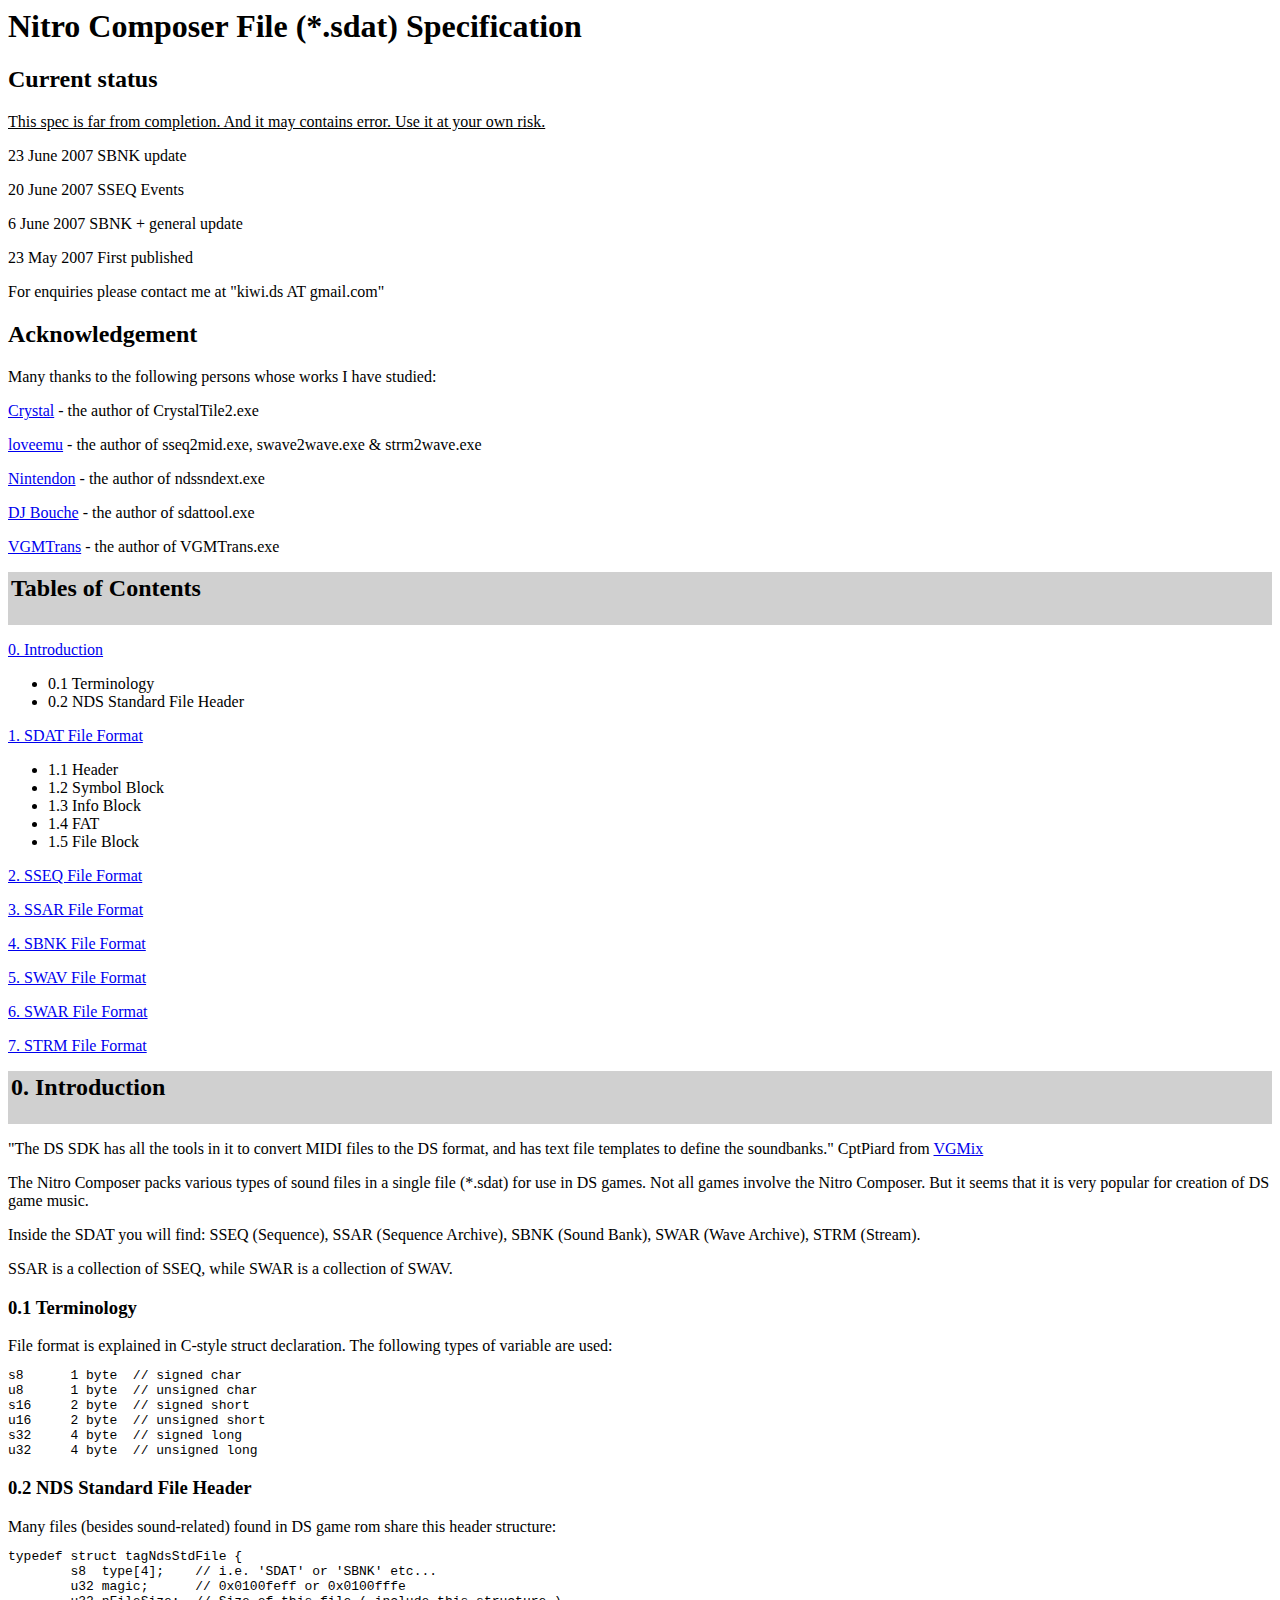
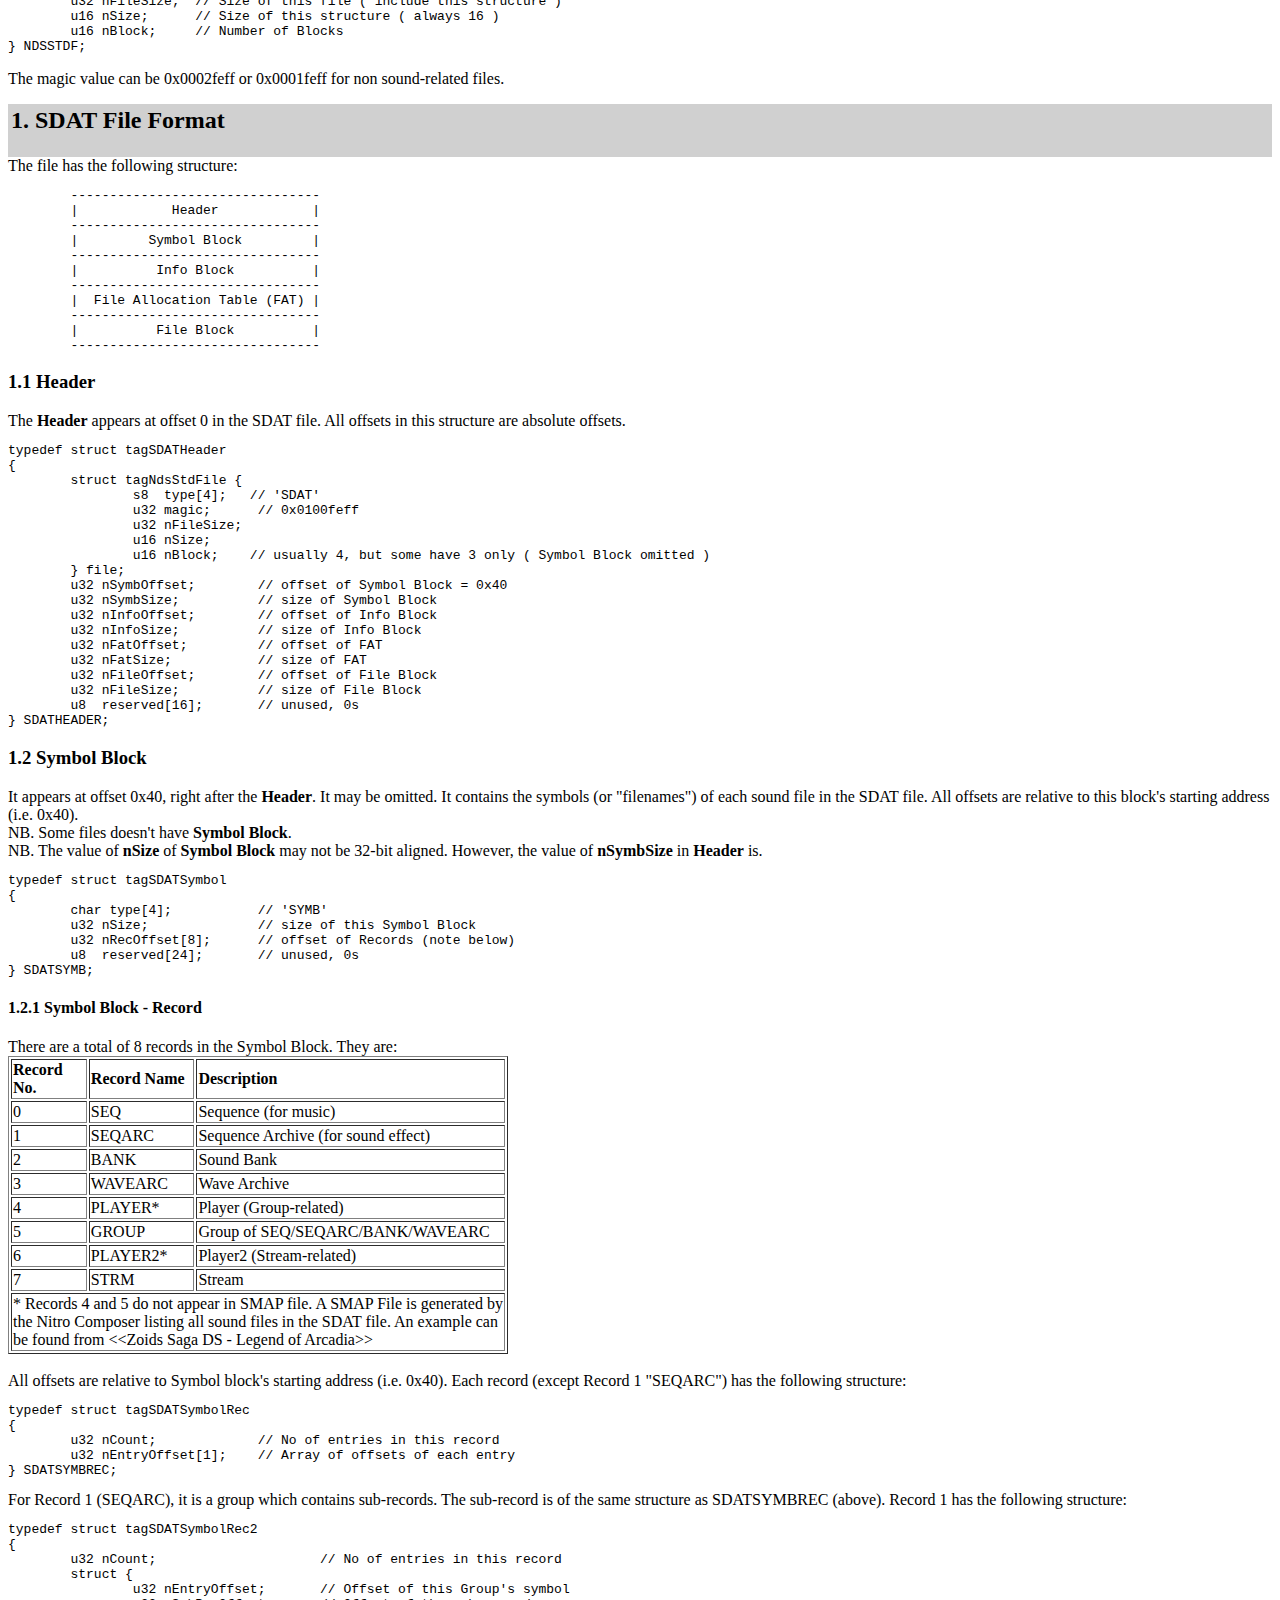
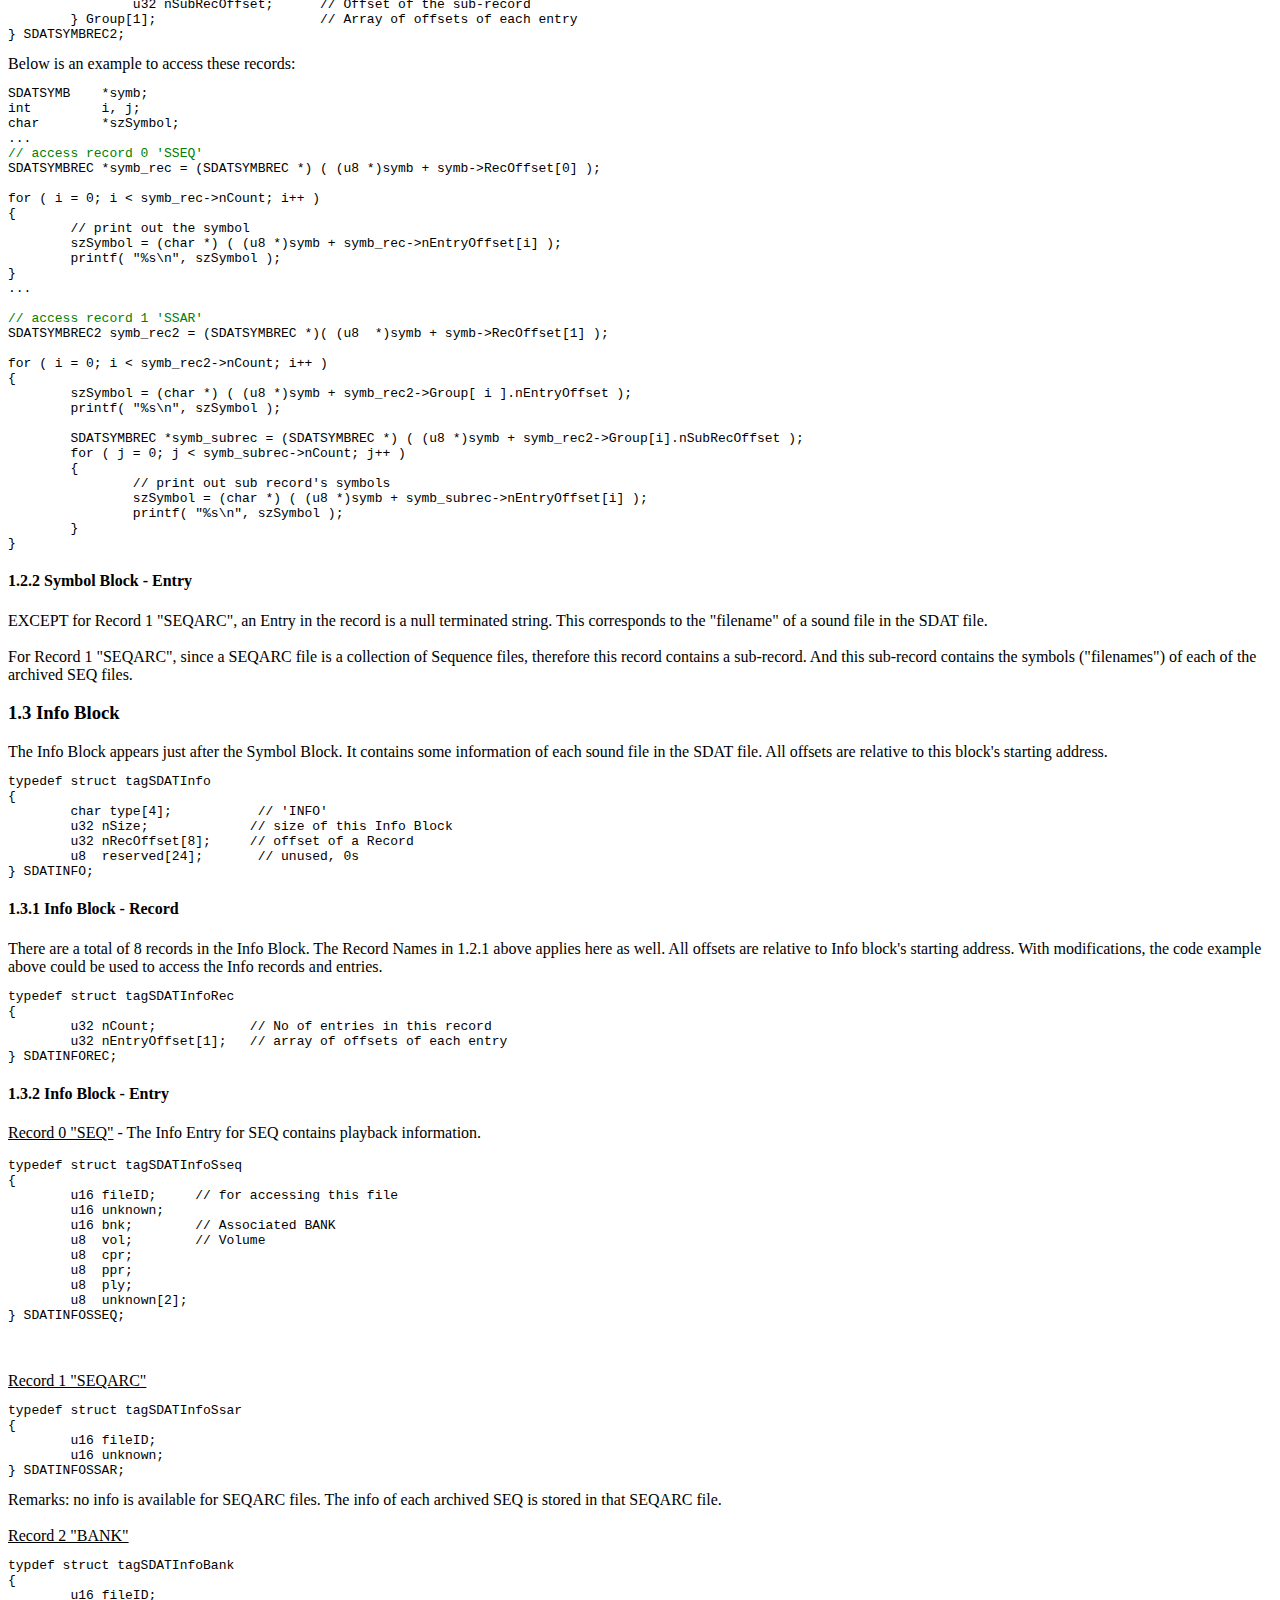
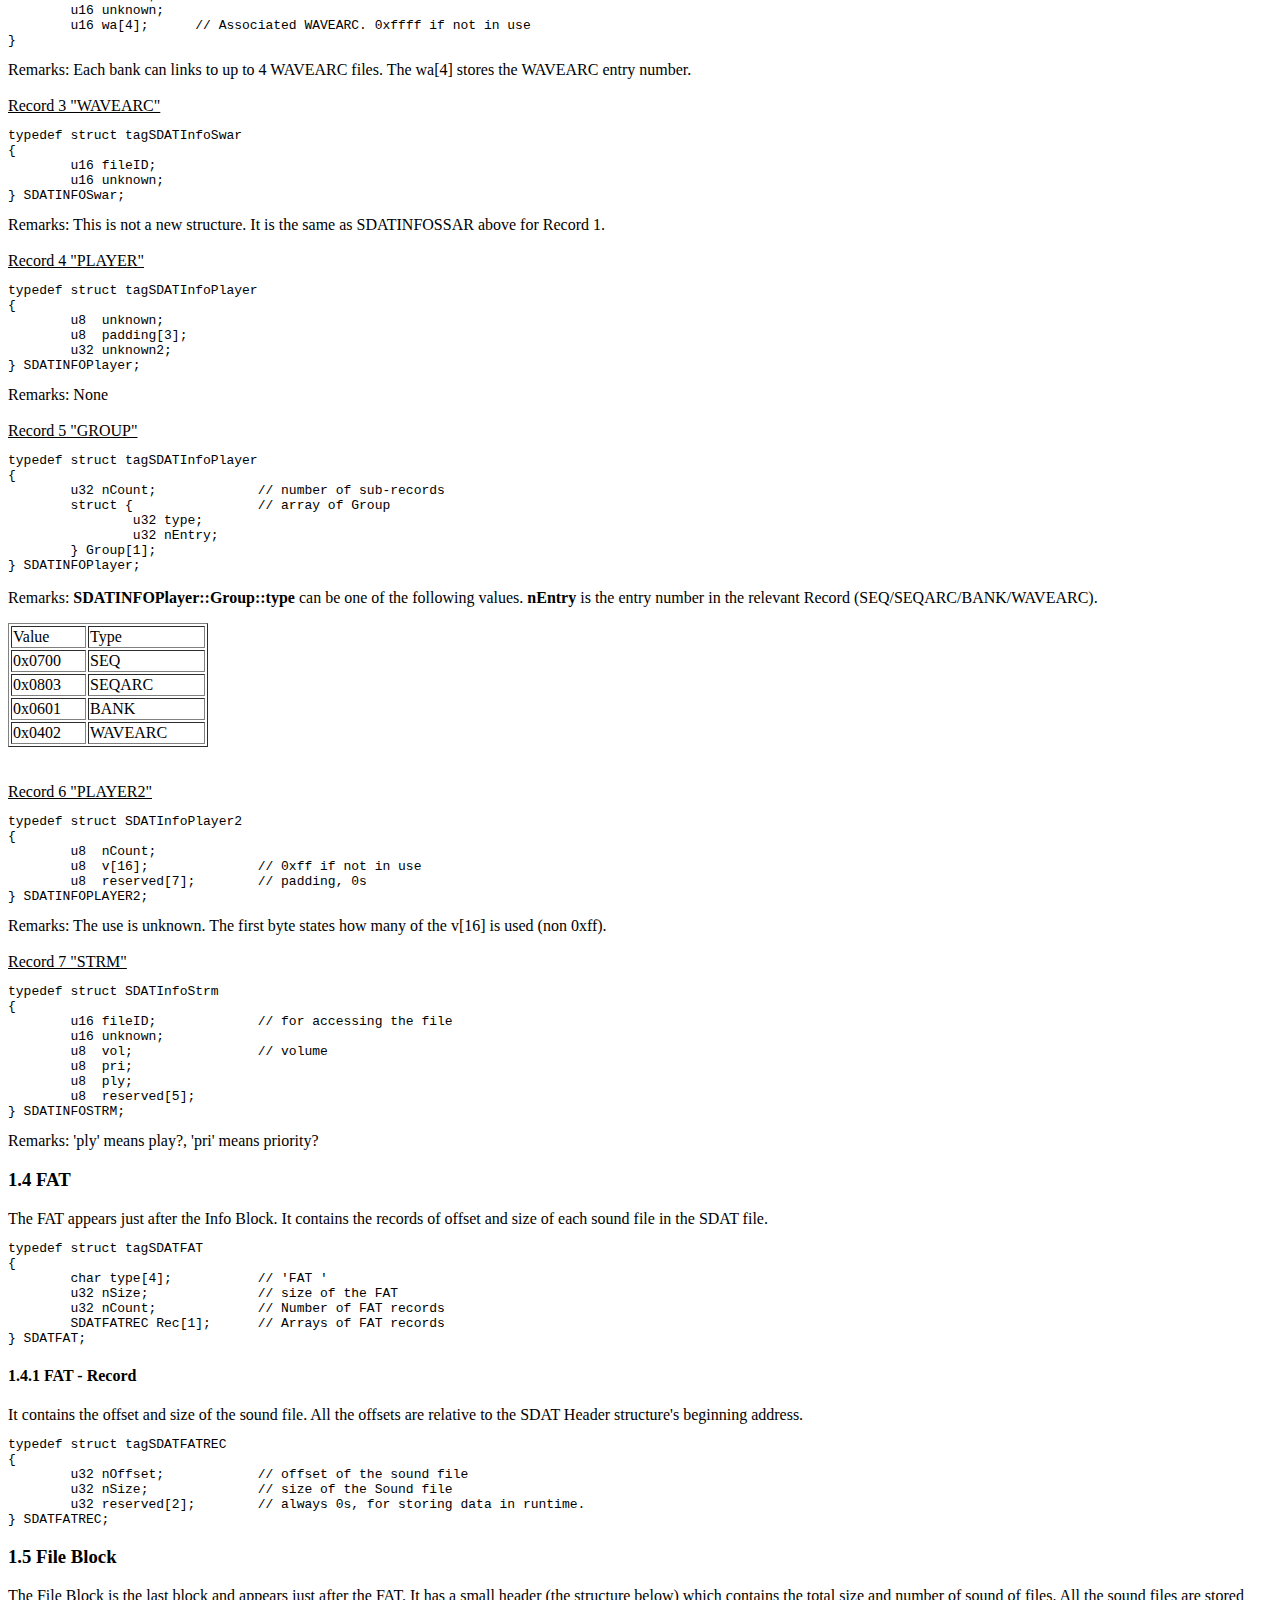
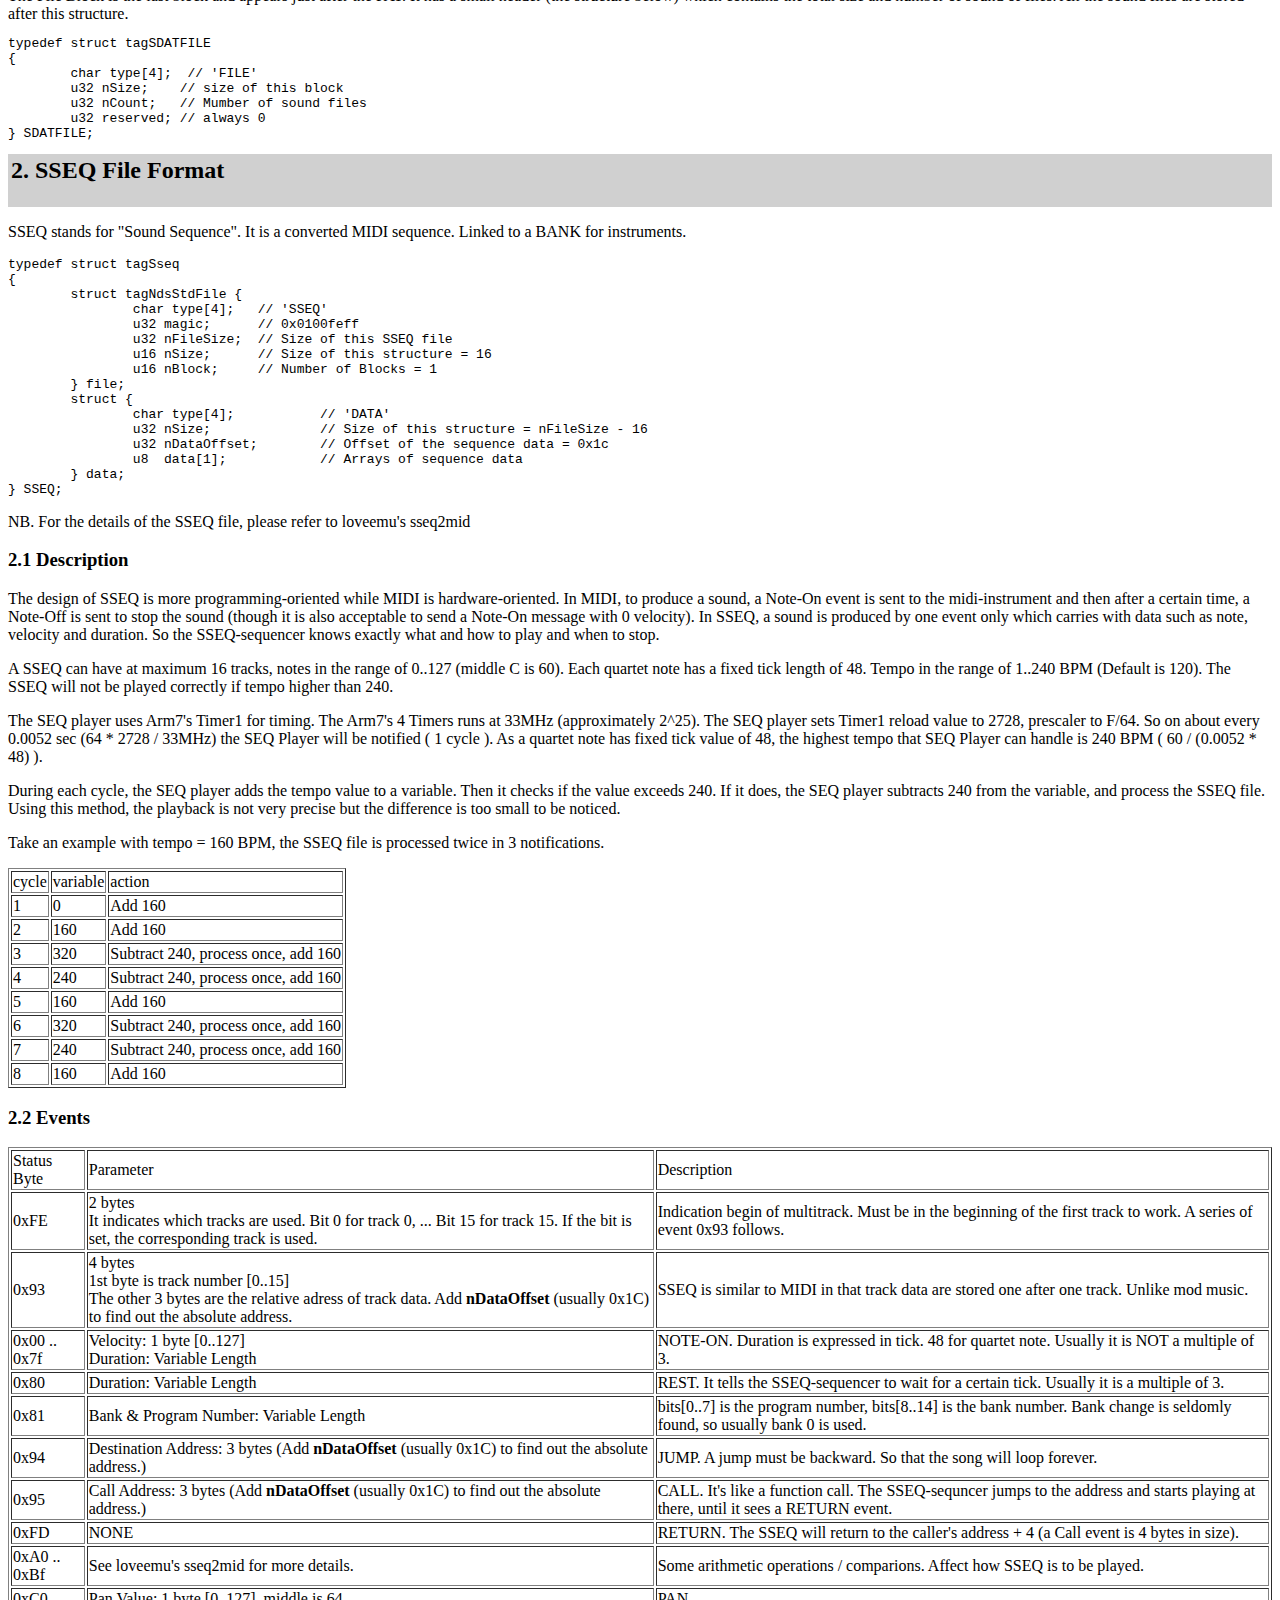
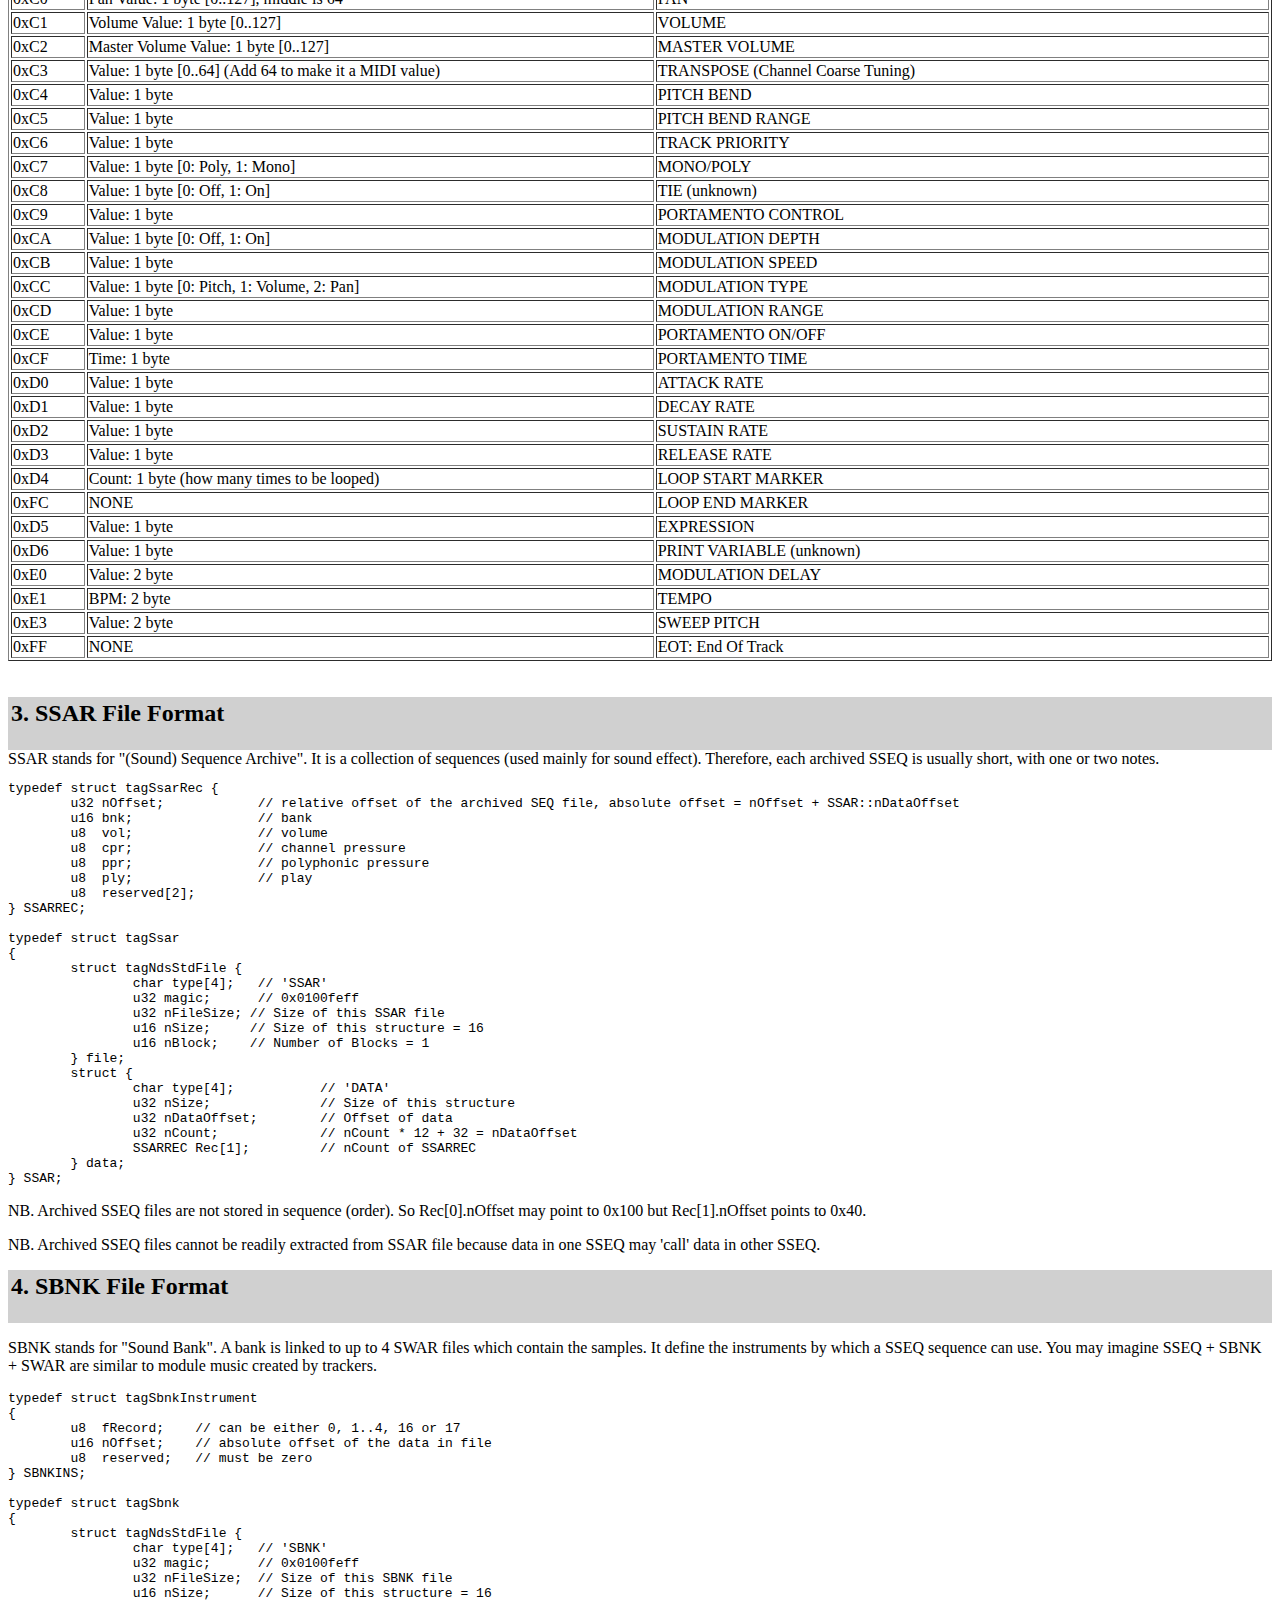
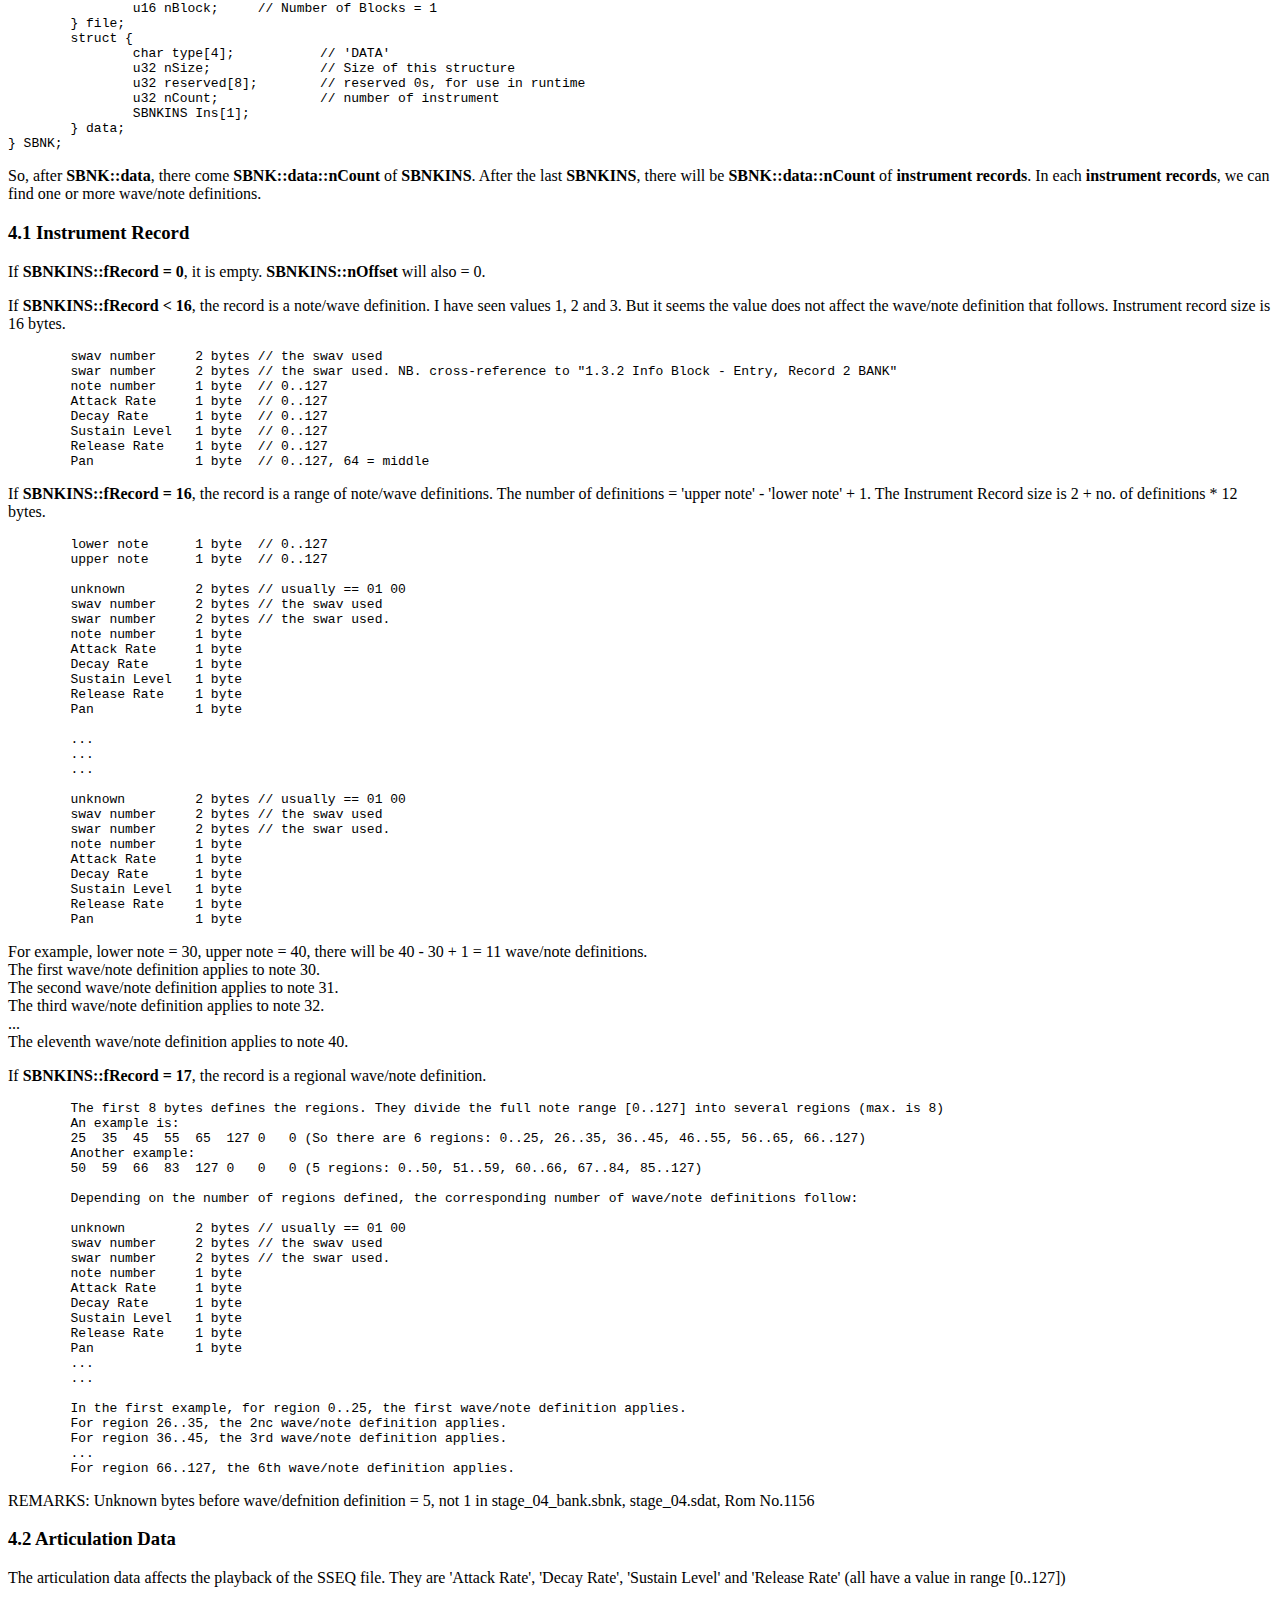
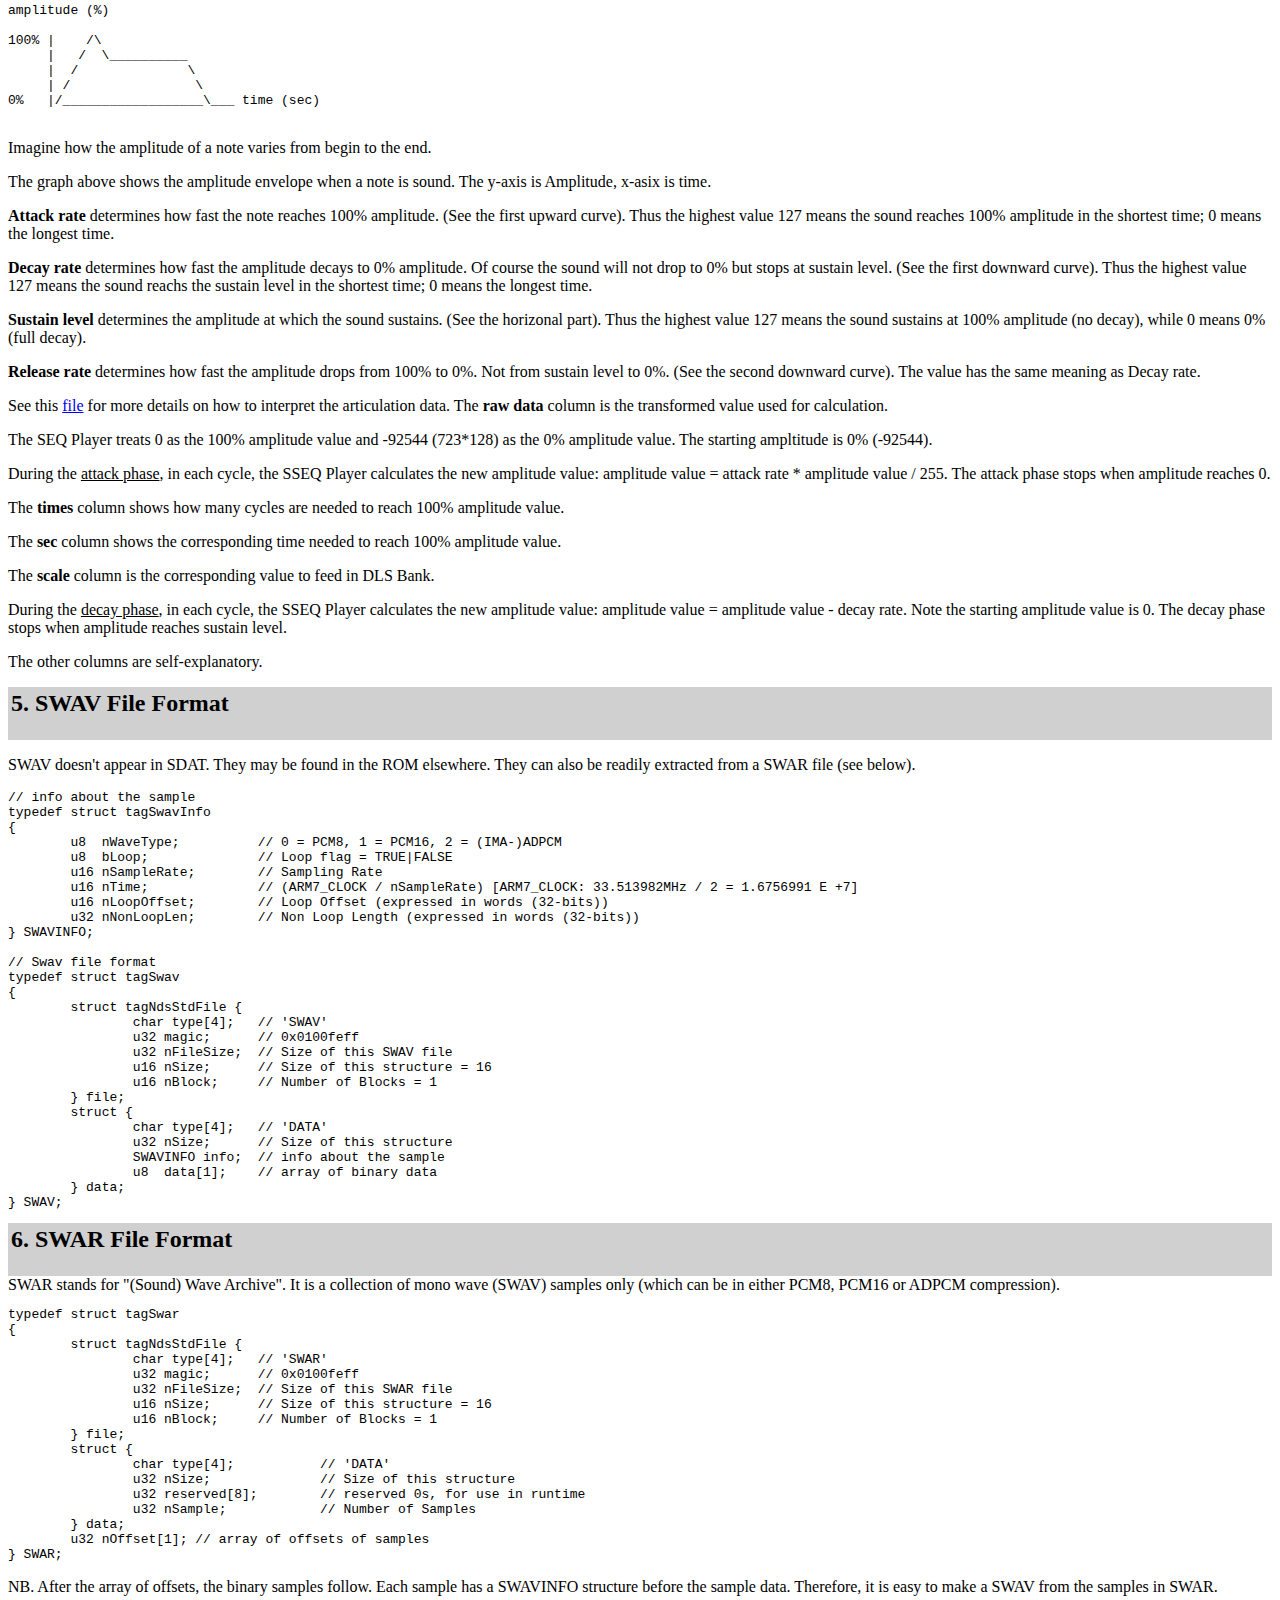
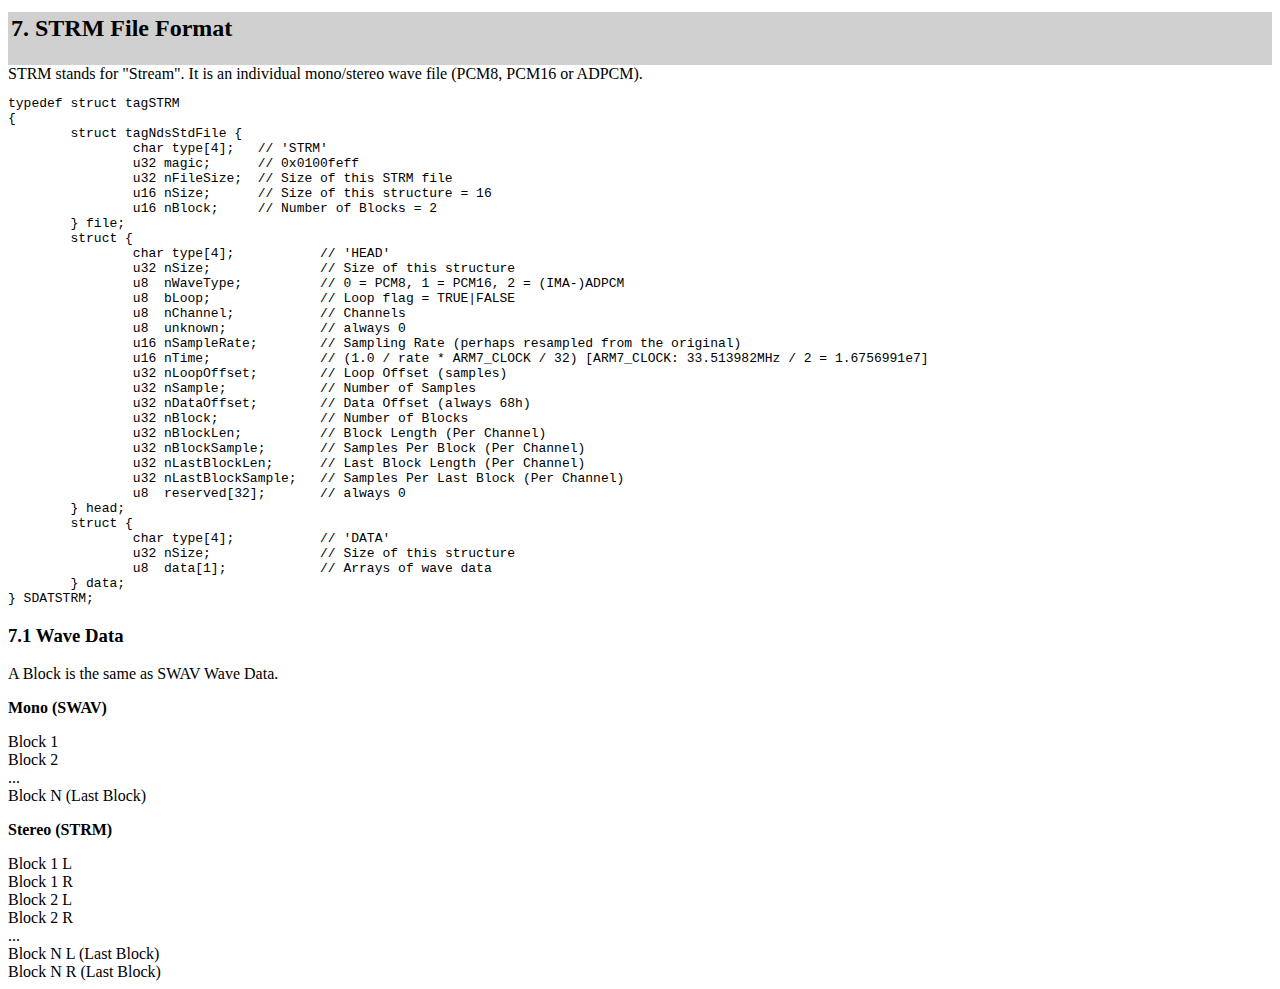
<file: kssu/sdat.html>
<META http-equiv=Content-Type content="text/html; charset=iso-8859-1">
<html>
<body>
<h1>Nitro Composer File (*.sdat) Specification</h1>

<h2>Current status</h2>
<p><u>This spec is far from completion. And it may contains error. Use it at your own risk.</u>
<p>23 June 2007 SBNK update
<p>20 June 2007 SSEQ Events
<p>6 June 2007 SBNK + general update
<p>23 May 2007 First published
<p>For enquiries please contact me at "kiwi.ds AT gmail.com"

<h2>Acknowledgement</h2>
Many thanks to the following persons whose works I have studied:
<p><a href="http://www.angeleden.net">Crystal</a> - the author of CrystalTile2.exe</p>
<p><a href="http://loveemu.yh.land.to">loveemu</a> - the author of sseq2mid.exe, swave2wave.exe & strm2wave.exe</p>
<p><a href="http://nintendon.s6.xrea.com">Nintendon</a> - the author of ndssndext.exe</p>
<p><a href="http://djbouche.net/wp">DJ Bouche</a> - the author of sdattool.exe</p>
<p><a href="http://www.vgmtrans.com">VGMTrans</a> - the author of VGMTrans.exe</p>



<table width=100% bgcolor=#d0d0d0><tr><td>
<h2>Tables of Contents</h2>
</td></tr></table>
<p><a href="#intro">0. Introduction</a>
<ul>
	<li>0.1 Terminology</li>
	<li>0.2 NDS Standard File Header</li>
</ul></p>
<p><a href="#sdat">1. SDAT File Format</a>
<ul>
	<li>1.1 Header</li>
	<li>1.2 Symbol Block</li>
	<li>1.3 Info Block</li>
	<li>1.4 FAT</li>
	<li>1.5 File Block</li>
</ul></p>
<p><a href="#sseq">2. SSEQ File Format</a></p>
<p><a href="#ssar">3. SSAR File Format</a></p>
<p><a href="#sbnk">4. SBNK File Format</a></p>
<p><a href="#swav">5. SWAV File Format</a></p>
<p><a href="#swar">6. SWAR File Format</a></p>
<p><a href="#strm">7. STRM File Format</a></p>





<table width=100% bgcolor=#d0d0d0><tr><td>
<h2><a name="intro">0. Introduction</a></h2>
</td></tr></table>

<p>"The DS SDK has all the tools in it to convert MIDI files to the DS format, and has text file templates to define the soundbanks." CptPiard from <a href="http://vgmix.com/vg25/viewtopic.php?pid=65287">VGMix</a></p>

<p>The Nitro Composer packs various types of sound files in a single file (*.sdat) for use in DS games. Not all games involve the Nitro Composer. But it seems that it is very popular for creation of DS game music.</p>

<p>Inside the SDAT you will find: SSEQ (Sequence), SSAR (Sequence Archive), SBNK (Sound Bank), SWAR (Wave Archive), STRM (Stream).</p>

<p>SSAR is a collection of SSEQ, while SWAR is a collection of SWAV.</p>

<h3>0.1 Terminology</h3>
File format is explained in C-style struct declaration.
The following types of variable are used:
<pre>
s8	1 byte	// signed char
u8 	1 byte	// unsigned char
s16	2 byte	// signed short
u16	2 byte	// unsigned short
s32	4 byte	// signed long
u32	4 byte	// unsigned long
</pre>

<h3>0.2 NDS Standard File Header</h3>
Many files (besides sound-related) found in DS game rom share this header structure:

<pre>
typedef struct tagNdsStdFile {
	s8  type[4];	// i.e. 'SDAT' or 'SBNK' etc...
	u32 magic;	// 0x0100feff or 0x0100fffe
	u32 nFileSize;	// Size of this file ( include this structure )
	u16 nSize;	// Size of this structure ( always 16 )
	u16 nBlock;	// Number of Blocks
} NDSSTDF;
</pre>

<p>The magic value can be 0x0002feff or 0x0001feff for non sound-related files.</p>


<table width=100% bgcolor=#d0d0d0><tr><td>
<h2><a name="sdat">1. SDAT File Format</a></h2>
</td></tr></table>

The file has the following structure:

<pre>
	--------------------------------
	|            Header            |
	--------------------------------
	|         Symbol Block         |
	--------------------------------
	|          Info Block          |
	--------------------------------
	|  File Allocation Table (FAT) |
	--------------------------------
	|          File Block          |
	--------------------------------
</pre>

<h3>1.1 Header</h3>
The <b>Header</b> appears at offset 0 in the SDAT file. All offsets in this structure are absolute offsets.

<pre>
typedef struct tagSDATHeader
{
	struct tagNdsStdFile {
		s8  type[4];   // 'SDAT'
		u32 magic;	// 0x0100feff
		u32 nFileSize;
		u16 nSize;
		u16 nBlock;    // usually 4, but some have 3 only ( Symbol Block omitted )
	} file;
	u32 nSymbOffset;  	// offset of Symbol Block = 0x40
	u32 nSymbSize;    	// size of Symbol Block
	u32 nInfoOffset; 	// offset of Info Block
	u32 nInfoSize;    	// size of Info Block
	u32 nFatOffset;   	// offset of FAT
	u32 nFatSize;     	// size of FAT
	u32 nFileOffset; 	// offset of File Block
	u32 nFileSize;   	// size of File Block
	u8  reserved[16]; 	// unused, 0s
} SDATHEADER;
</pre>

<h3>1.2 Symbol Block</h3>
It appears at offset 0x40, right after the <b>Header</b>. It may be omitted. It contains the symbols (or "filenames") of each sound file in the SDAT file. All offsets are relative to this block's starting address (i.e. 0x40). <br>
NB. Some files doesn't have <b>Symbol Block</b>. <br>
NB. The value of <b>nSize</b> of <b>Symbol Block</b> may not be 32-bit aligned. However, the value of <b>nSymbSize</b> in <b>Header</b> is.

<pre>
typedef struct tagSDATSymbol
{
	char type[4];		// 'SYMB'
	u32 nSize;		// size of this Symbol Block
	u32 nRecOffset[8];	// offset of Records (note below)
	u8  reserved[24];	// unused, 0s
} SDATSYMB;
</pre>



<h4>1.2.1 Symbol Block - Record</h4>
There are a total of 8 records in the Symbol Block. They are:

<table border=1 width=500>
<tr>
	<td><b>Record No.</a></td><td><b>Record Name</b></td><td><b>Description</b></td>
</tr>
<tr><td>0</td><td>SEQ</td><td>Sequence (for music)</td>
<tr><td>1</td><td>SEQARC</td><td>Sequence Archive (for sound effect)</td>
<tr><td>2</td><td>BANK</td><td>Sound Bank</td>
<tr><td>3</td><td>WAVEARC</td><td>Wave Archive</td>
<tr><td>4</td><td>PLAYER*</td><td>Player (Group-related)</td>
<tr><td>5</td><td>GROUP</td><td>Group of SEQ/SEQARC/BANK/WAVEARC</td>
<tr><td>6</td><td>PLAYER2*</td><td>Player2 (Stream-related)</td>
<tr><td>7</td><td>STRM</td><td>Stream</td>
<tr><td colspan=3>* Records 4 and 5 do not appear in SMAP file. A SMAP File is generated by the Nitro Composer listing all sound files in the SDAT file. An example can be found from &lt;&lt;Zoids Saga DS - Legend of Arcadia&gt;&gt;</td></tr>
</table>
<br>
All offsets are relative to Symbol block's starting address (i.e. 0x40). Each record (except Record 1 "SEQARC") has the following structure:

<pre>
typedef struct tagSDATSymbolRec
{
	u32 nCount;		// No of entries in this record
	u32 nEntryOffset[1];	// Array of offsets of each entry
} SDATSYMBREC;
</pre>

For Record 1 (SEQARC), it is a group which contains sub-records. The sub-record is of the same structure as SDATSYMBREC (above). Record 1 has the following structure:

<pre>
typedef struct tagSDATSymbolRec2
{
	u32 nCount;			// No of entries in this record
	struct {
		u32 nEntryOffset;	// Offset of this Group's symbol
		u32 nSubRecOffset;	// Offset of the sub-record
	} Group[1];			// Array of offsets of each entry
} SDATSYMBREC2;
</pre>

Below is an example to access these records:

<pre>
SDATSYMB    *symb;
int         i, j;
char        *szSymbol;
...
<font color="green">// access record 0 'SSEQ'</font>
SDATSYMBREC *symb_rec = (SDATSYMBREC *) ( (u8 *)symb + symb->RecOffset[0] );

for ( i = 0; i < symb_rec->nCount; i++ )
{
	// print out the symbol
	szSymbol = (char *) ( (u8 *)symb + symb_rec->nEntryOffset[i] );
	printf( "%s\n", szSymbol );
}
...

<font color="green">// access record 1 'SSAR'</font>
SDATSYMBREC2 symb_rec2 = (SDATSYMBREC *)( (u8  *)symb + symb->RecOffset[1] );

for ( i = 0; i < symb_rec2->nCount; i++ )
{
	szSymbol = (char *) ( (u8 *)symb + symb_rec2->Group[ i ].nEntryOffset );
	printf( "%s\n", szSymbol );

	SDATSYMBREC *symb_subrec = (SDATSYMBREC *) ( (u8 *)symb + symb_rec2->Group[i].nSubRecOffset );
	for ( j = 0; j < symb_subrec->nCount; j++ )
	{
		// print out sub record's symbols
		szSymbol = (char *) ( (u8 *)symb + symb_subrec->nEntryOffset[i] );
		printf( "%s\n", szSymbol );
	}
}
</pre>

<h4>1.2.2 Symbol Block - Entry</h4>
EXCEPT for Record 1 "SEQARC", an Entry in the record is a null terminated string. This corresponds to the "filename" of a sound file in the SDAT file.
<br><br>
For Record 1 "SEQARC", since a SEQARC file is a collection of Sequence files, therefore this record contains a sub-record. And this sub-record contains the symbols ("filenames") of each of the archived SEQ files.


<h3>1.3 Info Block</h3>
The Info Block appears just after the Symbol Block. It contains some information of each sound file in the SDAT file. All offsets are relative to this block's starting address.

<pre>
typedef struct tagSDATInfo
{
	char type[4];           // 'INFO'
	u32 nSize;             // size of this Info Block
	u32 nRecOffset[8];     // offset of a Record
	u8  reserved[24];       // unused, 0s
} SDATINFO;
</pre>

<h4>1.3.1 Info Block - Record</h4>
There are a total of 8 records in the Info Block. The Record Names in 1.2.1 above applies here as well. All offsets are relative to Info block's starting address. With modifications, the code example above could be used to access the Info records and entries.

<pre>
typedef struct tagSDATInfoRec
{
	u32 nCount;            // No of entries in this record
	u32 nEntryOffset[1];   // array of offsets of each entry
} SDATINFOREC;
</pre>


<h4>1.3.2 Info Block - Entry</h4>

<p><u>Record 0 "SEQ"</u> - The Info Entry for SEQ contains playback information.</p>
<pre>
typedef struct tagSDATInfoSseq
{
	u16 fileID;	// for accessing this file
	u16 unknown;
	u16 bnk;	// Associated BANK
	u8  vol;	// Volume
	u8  cpr;
	u8  ppr;
	u8  ply;
	u8  unknown[2];
} SDATINFOSSEQ;
</pre>

<br><br>
<u>Record 1 "SEQARC"</u>

<pre>
typedef struct tagSDATInfoSsar
{
	u16 fileID;
	u16 unknown;
} SDATINFOSSAR;
</pre>

Remarks: no info is available for SEQARC files. The info of each archived SEQ is stored in that SEQARC file.

<br><br>
<u>Record 2 "BANK"</u>

<pre>
typdef struct tagSDATInfoBank
{
	u16 fileID;
	u16 unknown;
	u16 wa[4];      // Associated WAVEARC. 0xffff if not in use
}
</pre>

Remarks: Each bank can links to up to 4 WAVEARC files. The wa[4] stores the WAVEARC entry number.

<br><br>
<u>Record 3 "WAVEARC"</u>

<pre>
typedef struct tagSDATInfoSwar
{
	u16 fileID;
	u16 unknown;
} SDATINFOSwar;
</pre>

Remarks: This is not a new structure. It is the same as SDATINFOSSAR above for Record 1.

<br><br>
<u>Record 4 "PLAYER"</u>

<pre>
typedef struct tagSDATInfoPlayer
{
	u8  unknown;
	u8  padding[3];
	u32 unknown2;
} SDATINFOPlayer;
</pre>

Remarks: None

<br><br>
<u>Record 5 "GROUP"</u>

<pre>
typedef struct tagSDATInfoPlayer
{
	u32 nCount;		// number of sub-records
        struct {		// array of Group
		u32 type;
		u32 nEntry;
	} Group[1];
} SDATINFOPlayer;
</pre>

<p>Remarks: <b>SDATINFOPlayer::Group::type</b> can be one of the following values. <b>nEntry</b> is the entry number in the relevant Record (SEQ/SEQARC/BANK/WAVEARC).</p>

<table border=1 width=200>
<tr>
	<td>Value</td><td>Type</td>
</tr>
<tr><td>0x0700</td><td>SEQ</td></tr>
<tr><td>0x0803</td><td>SEQARC</td></tr>
<tr><td>0x0601</td><td>BANK</td></tr>
<tr><td>0x0402</td><td>WAVEARC</td></tr>
</table>


<br><br>
<u>Record 6 "PLAYER2"</u>

<pre>
typedef struct SDATInfoPlayer2
{
	u8  nCount;
	u8  v[16];		// 0xff if not in use
	u8  reserved[7];	// padding, 0s
} SDATINFOPLAYER2;
</pre>

Remarks: The use is unknown. The first byte states how many of the v[16] is used (non 0xff). 

<br><br>
<u>Record 7 "STRM"</u>

<pre>
typedef struct SDATInfoStrm
{
	u16 fileID;		// for accessing the file
	u16 unknown;
	u8  vol;		// volume
	u8  pri;
	u8  ply;
	u8  reserved[5];
} SDATINFOSTRM;
</pre>

Remarks: 'ply' means play?, 'pri' means priority?

<h3>1.4 FAT</h3>
The FAT appears just after the Info Block. It contains the records of offset and size of each sound file in the SDAT file.

<pre>
typedef struct tagSDATFAT
{
	char type[4];		// 'FAT '
	u32 nSize;		// size of the FAT
	u32 nCount;		// Number of FAT records
	SDATFATREC Rec[1];	// Arrays of FAT records
} SDATFAT;
</pre>

<h4>1.4.1 FAT - Record</h4>
It contains the offset and size of the sound file. All the offsets are relative to the SDAT Header structure's beginning address.

<pre>
typedef struct tagSDATFATREC
{
	u32 nOffset;		// offset of the sound file
	u32 nSize;		// size of the Sound file
	u32 reserved[2];	// always 0s, for storing data in runtime.
} SDATFATREC;
</pre>

<h3>1.5 File Block</h3>
The File Block is the last block and appears just after the FAT. It has a small header (the structure below) which contains the total size and number of sound of files. All the sound files are stored after this structure.

<pre>
typedef struct tagSDATFILE
{
	char type[4];  // 'FILE'
	u32 nSize;    // size of this block
	u32 nCount;   // Mumber of sound files
	u32 reserved; // always 0
} SDATFILE;
</pre>





<table width=100% bgcolor=#d0d0d0><tr><td>
<a name="sseq"><h2>2. SSEQ File Format</h2></a>
</td></tr></table>

<p>SSEQ stands for "Sound Sequence". It is a converted MIDI sequence. Linked to a BANK for instruments.</p>


<pre>
typedef struct tagSseq
{
	struct tagNdsStdFile {
		char type[4];	// 'SSEQ'
		u32 magic;	// 0x0100feff
		u32 nFileSize;	// Size of this SSEQ file
		u16 nSize;	// Size of this structure = 16
		u16 nBlock;	// Number of Blocks = 1
	} file;
	struct {
		char type[4];		// 'DATA'
		u32 nSize;		// Size of this structure = nFileSize - 16
		u32 nDataOffset;	// Offset of the sequence data = 0x1c
		u8  data[1];		// Arrays of sequence data
	} data;
} SSEQ;
</pre>

<p>NB. For the details of the SSEQ file, please refer to loveemu's sseq2mid</p>

<h3>2.1 Description</h3>
<p>The design of SSEQ is more programming-oriented while MIDI is hardware-oriented. In MIDI, to produce a sound, a Note-On event is sent to the midi-instrument and then after a certain time, a Note-Off is sent to stop the sound (though it is also acceptable to send a Note-On message with 0 velocity).
In SSEQ, a sound is produced by one event only which carries with data such as note, velocity and duration. So the SSEQ-sequencer knows exactly what and how to play and when to stop.</p>

<p>A SSEQ can have at maximum 16 tracks, notes in the range of 0..127 (middle C is 60). Each quartet note has a fixed tick length of 48. Tempo in the range of 1..240 BPM (Default is 120). The SSEQ will not be played correctly if tempo higher than 240.</p>
<p>The SEQ player uses Arm7's Timer1 for timing. The Arm7's 4 Timers runs at 33MHz (approximately 2^25). The SEQ player sets Timer1 reload value to 2728, prescaler to F/64. So on about every 0.0052 sec (64 * 2728 / 33MHz) the SEQ Player will be notified ( 1 cycle ). As a quartet note has fixed tick value of 48, the highest tempo that SEQ Player can handle is 240 BPM ( 60 / (0.0052 * 48) ).</p>
<p>During each cycle, the SEQ player adds the tempo value to a variable. Then it checks if the value exceeds 240. If it does, the SEQ player subtracts 240 from the variable, and process the SSEQ file. Using this method, the playback is not very precise but the difference is too small to be noticed.</p>
<p>Take an example with tempo = 160 BPM, the SSEQ file is processed twice in 3 notifications.</p>
<table border=1>
<tr><td>cycle</td><td>variable</td><td>action</td></tr>
<tr><td>1</td><td>0</td><td>Add 160</td></tr>
<tr><td>2</td><td>160</td><td>Add 160</td></tr>
<tr><td>3</td><td>320</td><td>Subtract 240, process once, add 160</td></tr>
<tr><td>4</td><td>240</td><td>Subtract 240, process once, add 160</td></tr>
<tr><td>5</td><td>160</td><td>Add 160</td></tr>
<tr><td>6</td><td>320</td><td>Subtract 240, process once, add 160</td></tr>
<tr><td>7</td><td>240</td><td>Subtract 240, process once, add 160</td></tr>
<tr><td>8</td><td>160</td><td>Add 160</td></tr>
</table>

<h3>2.2 Events</h3>

<table width=100% border=1>
<tr>
	<td>Status Byte</td>
	<td>Parameter</td>
	<td>Description</td>
</tr>
<tr>
	<td>0xFE</td><td>2 bytes<br>It indicates which tracks are used. Bit 0 for track 0, ... Bit 15 for track 15. If the bit is set, the corresponding track is used.</td><td>Indication begin of multitrack. Must be in the beginning of the first track to work. A series of event 0x93 follows.</td>
</tr>
<tr>
	<td>0x93</td><td>4 bytes<br>1st byte is track number [0..15]<br>The other 3 bytes are the relative adress of track data. Add <b>nDataOffset</b> (usually 0x1C) to find out the absolute address.</td><td>SSEQ is similar to MIDI in that track data are stored one after one track. Unlike mod music.</td>
</tr>
<tr>
	<td>0x00 .. 0x7f</td><td>Velocity: 1 byte [0..127]<br>Duration: Variable Length</td><td>NOTE-ON. Duration is expressed in tick. 48 for quartet note. Usually it is NOT a multiple of 3.</td>
</tr>
<tr>
	<td>0x80</td><td>Duration: Variable Length</td><td>REST. It tells the SSEQ-sequencer to wait for a certain tick. Usually it is a multiple of 3.</td>
</tr>
<tr>
	<td>0x81</td><td>Bank & Program Number: Variable Length</td><td>bits[0..7] is the program number, bits[8..14] is the bank number. Bank change is seldomly found, so usually bank 0 is used.</td>
</tr>
<tr>
	<td>0x94</td><td>Destination Address: 3 bytes (Add <b>nDataOffset</b> (usually 0x1C) to find out the absolute address.)</td><td>JUMP. A jump must be backward. So that the song will loop forever.
</tr>
<tr>
	<td>0x95</td><td>Call Address: 3 bytes (Add <b>nDataOffset</b> (usually 0x1C) to find out the absolute address.)</td><td>CALL. It's like a function call. The SSEQ-sequncer jumps to the address and starts playing at there, until it sees a RETURN event.</td>
</tr>
<tr>
	<td>0xFD</td><td>NONE</td><td>RETURN. The SSEQ will return to the caller's address + 4 (a Call event is 4 bytes in size).</td>
</tr>
<tr>
	<td>0xA0 .. 0xBf</td><td>See loveemu's sseq2mid for more details.</td><td>Some arithmetic operations / comparions. Affect how SSEQ is to be played.</td>
</tr>
<tr>
	<td>0xC0</td><td>Pan Value: 1 byte [0..127], middle is 64</td><td>PAN</td>
</tr>
<tr>
	<td>0xC1</td><td>Volume Value: 1 byte [0..127]</td><td>VOLUME</td>
</tr>
<tr>
	<td>0xC2</td><td>Master Volume Value: 1 byte [0..127]</td><tD>MASTER VOLUME</td>
</tr>
<tr>
	<td>0xC3</td><td>Value: 1 byte [0..64] (Add 64 to make it a MIDI value)</td><td>TRANSPOSE (Channel Coarse Tuning)</td>
</tr>
<tr>
	<td>0xC4</td><td>Value: 1 byte</td><td>PITCH BEND</td>
</tr>
<tr>
	<td>0xC5</td><td>Value: 1 byte</td><td>PITCH BEND RANGE</td>
</tr>
<tr>
	<td>0xC6</td><td>Value: 1 byte</td><td>TRACK PRIORITY</td>
</tr>
<tr>
	<td>0xC7</td><td>Value: 1 byte [0: Poly, 1: Mono]</td><td>MONO/POLY</td>
</tr>
<tr>
	<td>0xC8</td><td>Value: 1 byte [0: Off, 1: On]</td><td>TIE (unknown)</td>
</tr>
<tr>
	<td>0xC9</td><td>Value: 1 byte</td><td>PORTAMENTO CONTROL</td>
</tr>
<tr>
	<td>0xCA</td><td>Value: 1 byte [0: Off, 1: On]</td><td>MODULATION DEPTH</td>
</tr>
<tr>
	<td>0xCB</td><td>Value: 1 byte</td><td>MODULATION SPEED</td>
</tr>
<tr>
	<td>0xCC</td><td>Value: 1 byte [0: Pitch, 1: Volume, 2: Pan]</td><td>MODULATION TYPE</td>
</tr>
<tr>
	<td>0xCD</td><td>Value: 1 byte</td><td>MODULATION RANGE</td>
</tr>
<tr>
	<td>0xCE</td><td>Value: 1 byte</td><td>PORTAMENTO ON/OFF</td>
</tr>
<tr>
	<td>0xCF</td><td>Time: 1 byte</td><td>PORTAMENTO TIME</td>
</tr>
<tr>
	<td>0xD0</td><td>Value: 1 byte</td><td>ATTACK RATE</td>
</tr>
<tr>
	<td>0xD1</td><td>Value: 1 byte</td><td>DECAY RATE</td>
</tr>
<tr>
	<td>0xD2</td><td>Value: 1 byte</td><td>SUSTAIN RATE</td>
</tr>
<tr>
	<td>0xD3</td><td>Value: 1 byte</td><td>RELEASE RATE</td>
</tr>
<tr>
	<td>0xD4</td><td>Count: 1 byte (how many times to be looped)</td><td>LOOP START MARKER</td>
</tr>
<tr>
	<td>0xFC</td><td>NONE</td><td>LOOP END MARKER</td>
</tr>
<tr>
	<td>0xD5</td><td>Value: 1 byte</td><td>EXPRESSION</td>
</tr>
<tr>
	<td>0xD6</td><td>Value: 1 byte</td><td>PRINT VARIABLE (unknown)</td>
</tr>
<tr>
	<td>0xE0</td><td>Value: 2 byte</td><td>MODULATION DELAY</td>
</tr>
<tr>
	<td>0xE1</td><td>BPM: 2 byte</td><td>TEMPO</td>
</tr>
<tr>
	<td>0xE3</td><td>Value: 2 byte</td><td>SWEEP PITCH</td>
</tr>
<tr>
	<td>0xFF</td><td>NONE</td><td>EOT: End Of Track</td>
</tr>
</table>

<br><br>



<table width=100% bgcolor=#d0d0d0><tr><td>
<a name="ssar"><h2>3. SSAR File Format</h2></a>
</td></tr></table>


SSAR stands for "(Sound) Sequence Archive". It is a collection of sequences (used mainly for sound effect). Therefore, each archived SSEQ is usually short, with one or two notes.


<pre>
typedef struct tagSsarRec {
	u32 nOffset;		// relative offset of the archived SEQ file, absolute offset = nOffset + SSAR::nDataOffset
	u16 bnk;		// bank
	u8  vol;		// volume
	u8  cpr;		// channel pressure 
	u8  ppr;		// polyphonic pressure
	u8  ply;		// play
	u8  reserved[2];
} SSARREC;

typedef struct tagSsar
{
	struct tagNdsStdFile {
		char type[4];   // 'SSAR'
		u32 magic;	// 0x0100feff
		u32 nFileSize; // Size of this SSAR file
		u16 nSize;     // Size of this structure = 16
		u16 nBlock;    // Number of Blocks = 1
	} file;
	struct {
		char type[4];		// 'DATA'
		u32 nSize;		// Size of this structure
		u32 nDataOffset;	// Offset of data
		u32 nCount;		// nCount * 12 + 32 = nDataOffset
		SSARREC Rec[1];		// nCount of SSARREC
	} data;
} SSAR;
</pre>

<p>NB. Archived SSEQ files are not stored in sequence (order). So Rec[0].nOffset may point to 0x100 but Rec[1].nOffset points to 0x40.</p>
<p>NB. Archived SSEQ files cannot be readily extracted from SSAR file because data in one SSEQ may 'call' data in other SSEQ.</p>




<table width=100% bgcolor=#d0d0d0><tr><td>
<a name="sbnk"><h2>4. SBNK File Format</h2></a>
</td></tr></table>

<p>SBNK stands for "Sound Bank". A bank is linked to up to 4 SWAR files which contain the samples. It define the instruments by which a SSEQ sequence can use. You may imagine SSEQ + SBNK + SWAR are similar to module music created by trackers.</p>

<pre>
typedef struct tagSbnkInstrument
{
	u8  fRecord;	// can be either 0, 1..4, 16 or 17
	u16 nOffset;	// absolute offset of the data in file
	u8  reserved;	// must be zero
} SBNKINS;

typedef struct tagSbnk
{
	struct tagNdsStdFile {
		char type[4];   // 'SBNK'
		u32 magic;	// 0x0100feff
		u32 nFileSize;	// Size of this SBNK file
		u16 nSize;	// Size of this structure = 16
		u16 nBlock;	// Number of Blocks = 1
	} file;
	struct {
		char type[4];		// 'DATA'
		u32 nSize;		// Size of this structure
		u32 reserved[8];	// reserved 0s, for use in runtime
		u32 nCount;		// number of instrument
		SBNKINS Ins[1];	
	} data;
} SBNK;
</pre>

<p>So, after <b>SBNK::data</b>, there come <b>SBNK::data::nCount</b> of <b>SBNKINS</b>. After the last <b>SBNKINS</b>, there will be <b>SBNK::data::nCount</b> of <b>instrument records</b>. In each <b>instrument records</b>, we can find one or more wave/note definitions.




<h3>4.1 Instrument Record</h3>

<p>If <b>SBNKINS::fRecord = 0</b>, it is empty. <b>SBNKINS::nOffset</b> will also = 0.</p>
<p>If <b>SBNKINS::fRecord < 16</b>, the record is a note/wave definition. I have seen values 1, 2 and 3. But it seems the value does not affect the wave/note definition that follows. Instrument record size is 16 bytes.</p>
<pre>
	swav number 	2 bytes	// the swav used
	swar number	2 bytes	// the swar used. NB. cross-reference to "1.3.2 Info Block - Entry, Record 2 BANK" 
	note number	1 byte 	// 0..127
	Attack Rate	1 byte	// 0..127
	Decay Rate	1 byte	// 0..127
	Sustain Level	1 byte	// 0..127
	Release Rate	1 byte	// 0..127
	Pan		1 byte	// 0..127, 64 = middle
</pre>
<p>If <b>SBNKINS::fRecord = 16</b>, the record is a range of note/wave definitions. The number of definitions = 'upper note' - 'lower note' + 1. The Instrument Record size is 2 + no. of definitions * 12 bytes.</p>
<pre>
	lower note	1 byte 	// 0..127
	upper note	1 byte 	// 0..127

	unknown		2 bytes	// usually == 01 00
	swav number 	2 bytes	// the swav used
	swar number	2 bytes	// the swar used. 
	note number	1 byte
	Attack Rate	1 byte
	Decay Rate	1 byte
	Sustain Level	1 byte
	Release Rate	1 byte
	Pan		1 byte

	...
	...
	...

	unknown		2 bytes	// usually == 01 00
	swav number 	2 bytes	// the swav used
	swar number	2 bytes	// the swar used. 
	note number	1 byte
	Attack Rate	1 byte
	Decay Rate	1 byte
	Sustain Level	1 byte
	Release Rate	1 byte
	Pan		1 byte
</pre>
<p>For example, lower note = 30, upper note = 40, there will be 40 - 30 + 1 = 11 wave/note definitions.<br>
The first wave/note definition applies to note 30.<br>
The second wave/note definition applies to note 31.<br>
The third wave/note definition applies to note 32.<br>
...<br>
The eleventh wave/note definition applies to note 40.</p>

<p>If <b>SBNKINS::fRecord = 17</b>, the record is a regional wave/note definition.</p>
<pre>
	The first 8 bytes defines the regions. They divide the full note range [0..127] into several regions (max. is 8)
	An example is:
	25  35  45  55  65  127 0   0 (So there are 6 regions: 0..25, 26..35, 36..45, 46..55, 56..65, 66..127)
	Another example:
	50  59  66  83  127 0   0   0 (5 regions: 0..50, 51..59, 60..66, 67..84, 85..127)

	Depending on the number of regions defined, the corresponding number of wave/note definitions follow:

	unknown		2 bytes	// usually == 01 00
	swav number 	2 bytes	// the swav used
	swar number	2 bytes	// the swar used. 
	note number	1 byte	
	Attack Rate	1 byte
	Decay Rate	1 byte
	Sustain Level	1 byte
	Release Rate	1 byte
	Pan		1 byte
	...
	...

	In the first example, for region 0..25, the first wave/note definition applies.
	For region 26..35, the 2nc wave/note definition applies.
	For region 36..45, the 3rd wave/note definition applies.
	... 
	For region 66..127, the 6th wave/note definition applies.
</pre>


<p>REMARKS: Unknown bytes before wave/defnition definition = 5, not 1 in 
stage_04_bank.sbnk, stage_04.sdat, Rom No.1156</p>


<h3>4.2 Articulation Data</h3>
<p>The articulation data affects the playback of the SSEQ file. They are 'Attack Rate', 'Decay Rate', 'Sustain Level' and 'Release Rate' (all have a value in range [0..127])</p>

<pre>
amplitude (%)

100% |    /\
     |   /  \__________
     |  /              \
     | /                \
0%   |/__________________\___ time (sec)

</pre>
<p>Imagine how the amplitude of a note varies from begin to the end.</p>
<p>The graph above shows the amplitude envelope when a note is sound. The y-axis is Amplitude, x-asix is time.</p>

<p><b>Attack rate</b> determines how fast the note reaches 100% amplitude. (See the first upward curve). Thus the highest value 127 means the sound reaches 100% amplitude in the shortest time; 0 means the longest time.</p>
<p><b>Decay rate</b> determines how fast the amplitude decays to 0% amplitude. Of course the sound will not drop to 0% but stops at sustain level. (See the first downward curve). Thus the highest value 127 means the sound reachs the sustain level in the shortest time; 0 means the longest time.</p>
<p><b>Sustain level</b> determines the amplitude at which the sound sustains. (See the horizonal part). Thus the highest value 127 means the sound sustains at 100% amplitude (no decay), while 0 means 0% (full decay).</p>
<p><b>Release rate</b> determines how fast the amplitude drops from 100% to 0%. Not from sustain level to 0%. (See the second downward curve). The value has the same meaning as Decay rate.</p>

<p>See this <a href="articulation.htm">file</a> for more details on how to interpret the articulation data. The <b>raw data</b> column is the transformed value used for calculation.</p>
<p>The SEQ Player treats 0 as the 100% amplitude value and -92544 (723*128) as the 0% amplitude value. The starting ampltitude is 0% (-92544).</p>

<p>During the <u>attack phase</u>, in each cycle, the SSEQ Player calculates the new amplitude value: amplitude value = attack rate * amplitude value / 255. The attack phase stops when amplitude reaches 0.</p>
<p>The <b>times</b> column shows how many cycles are needed to reach 100% amplitude value.</p>
<p>The <b>sec</b> column shows the corresponding time needed to reach 100% amplitude value.</p>
<p>The <b>scale</b> column is the corresponding value to feed in DLS Bank.</p>

<p>During the <u>decay phase</u>, in each cycle, the SSEQ Player calculates the new amplitude value: amplitude value = amplitude value - decay rate. Note the starting amplitude value is 0. The decay phase stops when amplitude reaches sustain level.</p>
<p>The other columns are self-explanatory.</p>

<table width=100% bgcolor=#d0d0d0><tr><td>
<a name="swav"><h2>5. SWAV File Format</h2></a>
</td></tr></table>


<p>SWAV doesn't appear in SDAT. They may be found in the ROM elsewhere. They can also be readily extracted from a SWAR file (see below).</p>


<pre>
// info about the sample
typedef struct tagSwavInfo
{
	u8  nWaveType;		// 0 = PCM8, 1 = PCM16, 2 = (IMA-)ADPCM
	u8  bLoop;		// Loop flag = TRUE|FALSE
	u16 nSampleRate;	// Sampling Rate
	u16 nTime;		// (ARM7_CLOCK / nSampleRate) [ARM7_CLOCK: 33.513982MHz / 2 = 1.6756991 E +7]
	u16 nLoopOffset;	// Loop Offset (expressed in words (32-bits))
	u32 nNonLoopLen;	// Non Loop Length (expressed in words (32-bits))
} SWAVINFO;

// Swav file format
typedef struct tagSwav
{
	struct tagNdsStdFile {
		char type[4];   // 'SWAV'
		u32 magic;	// 0x0100feff
		u32 nFileSize;	// Size of this SWAV file
		u16 nSize;	// Size of this structure = 16
		u16 nBlock;	// Number of Blocks = 1
	} file;
	struct {
		char type[4];	// 'DATA'
		u32 nSize;	// Size of this structure
		SWAVINFO info;	// info about the sample
		u8  data[1];	// array of binary data
	} data;
} SWAV;
</pre>



<table width=100% bgcolor=#d0d0d0><tr><td>
<a name="swar"><h2>6. SWAR File Format</h2></a>
</td></tr></table>

SWAR stands for "(Sound) Wave Archive". It is a collection of mono wave (SWAV) samples only (which can be in either PCM8, PCM16 or ADPCM compression).

<pre>
typedef struct tagSwar
{
	struct tagNdsStdFile {
		char type[4];   // 'SWAR'
		u32 magic;	// 0x0100feff
		u32 nFileSize;	// Size of this SWAR file
		u16 nSize;	// Size of this structure = 16
		u16 nBlock;	// Number of Blocks = 1
	} file;
	struct {
		char type[4];		// 'DATA'
		u32 nSize;		// Size of this structure
		u32 reserved[8];	// reserved 0s, for use in runtime
		u32 nSample;		// Number of Samples 
	} data;
	u32 nOffset[1];	// array of offsets of samples
} SWAR;
</pre>

<p>NB. After the array of offsets, the binary samples follow. Each sample has a SWAVINFO structure before the sample data. Therefore, it is easy to make a SWAV from the samples in SWAR.</p>




<table width=100% bgcolor=#d0d0d0><tr><td>
<a name="strm"><h2>7. STRM File Format</h2></a>
</td></tr></table>

STRM stands for "Stream". It is an individual mono/stereo wave file (PCM8, PCM16 or ADPCM). 

<pre>
typedef struct tagSTRM
{
	struct tagNdsStdFile {
		char type[4];   // 'STRM'
		u32 magic;	// 0x0100feff
		u32 nFileSize;	// Size of this STRM file
		u16 nSize;	// Size of this structure = 16
		u16 nBlock;	// Number of Blocks = 2
	} file;
	struct {
		char type[4];		// 'HEAD'
		u32 nSize;		// Size of this structure
		u8  nWaveType;		// 0 = PCM8, 1 = PCM16, 2 = (IMA-)ADPCM
		u8  bLoop;		// Loop flag = TRUE|FALSE
		u8  nChannel;		// Channels
		u8  unknown;		// always 0
		u16 nSampleRate;	// Sampling Rate (perhaps resampled from the original) 
		u16 nTime;		// (1.0 / rate * ARM7_CLOCK / 32) [ARM7_CLOCK: 33.513982MHz / 2 = 1.6756991e7]
		u32 nLoopOffset;	// Loop Offset (samples) 
		u32 nSample;		// Number of Samples 
		u32 nDataOffset;	// Data Offset (always 68h)
		u32 nBlock;		// Number of Blocks 
		u32 nBlockLen;		// Block Length (Per Channel) 
		u32 nBlockSample;	// Samples Per Block (Per Channel)
		u32 nLastBlockLen;	// Last Block Length (Per Channel)
		u32 nLastBlockSample;	// Samples Per Last Block (Per Channel)
		u8  reserved[32];	// always 0
	} head;
	struct {
		char type[4];		// 'DATA'
		u32 nSize;		// Size of this structure
		u8  data[1];		// Arrays of wave data
	} data;
} SDATSTRM;
</pre>

<h3>7.1 Wave Data</h3>

<p>A Block is the same as SWAV Wave Data.</p>

<p><b>Mono (SWAV)</b></p>
Block 1 <br>
Block 2 <br>
... <br>
Block N (Last Block) <br>


<p><b>Stereo (STRM)</b></p>
Block 1 L <br>
Block 1 R <br>
Block 2 L <br>
Block 2 R <br>
... <br>
Block N L (Last Block) <br>

Block N R (Last Block) 


</body>
</html>
</file>
<file: css/main.css>
html, div, p {
    margin: 0;
    padding: 0;
    font-size: 16px;
    font-family: monospace, Calibri;
}
img {
    margin: 0;
    padding: 0;
    display: block;
}
a {
    text-decoration: none;
}
a:link {
    color: inherit;
}
a:visited {
    color: inherit;
}
a:hover {
    font-weight: bold;
}
body {
    background-image: url("../image/MainBGPattern.png");
    background-color: #e2d9c4;
}
.text {
    border-left: dashed 1px #f85f43;
    padding-left: 10px;
}
#wrapper {
    display: flex;
    background-color: #4b3325;
    width: 75%;
    min-width: 600px;
    margin: 40px auto 40px auto;
    padding: 10px;
}
#leftColumn {
    float: left;
    width: 320px;
    text-align: center;
    margin-right: 10px;
}
#leftHead, #leftHead p {
    background-color: #f85f43;
    font-size: 20px;
    font-family: Calibri;
}
.subpage {
    display: flex;
    align-items: center;
    margin-top: 10px;
    font-size: 12px;
    background-color: #f85f43;
    overflow: hidden;
    min-height: 32px;
}
.subpage:hover {
    background-color: #ffd700;
}
.subpage span {
    display: block;
    float: left;
    flex: 1;
}
.subpage img {
    float: left;
}
#rightColumn {
    width: 100%;
    display: flex;
    flex-direction: column;
}
#head {
    background-color: #f85f43;
    display: flex;
    overflow: hidden;
}
#title {
    font-family: Calibri;
    flex: 1;
    padding: 5px 0 0 10px;
    text-align: left;
    float: left;
    font-size: 30px;
}
#timeSection {
    padding: 5px;
    float: right;
    background: #f5deb3;
    max-width: 50%;
}
#body {
    background-color: #fdfdf1;
    padding: 10px;
    height: auto;
    flex: 1;
}
#bodyEnd {
    padding: 10px;
    background-color: #f5deb3;
}
</file>
<file: css/kssu.css>
html, div, p {
    margin: 0;
    padding: 0;
    font-size: 16px;
    font-family: monospace, Calibri;
}

img {
    margin: 0;
    padding: 0;
    display: block;
}

a {
    text-decoration: none;
}

a:link {
    color: inherit;
}

a:visited {
    color: inherit;
}

a:hover {
    font-weight: bold;
}

body {
    background-image: url("../image/MainBGPattern.png");
    background-color: #e2d9c4;
}

.text {
    border-left: dashed 1px #f85f43;
    padding-left: 10px;
}

#wrapper {
    background-color: #4b3325;
    width: 75%;
    min-width: 600px;
    margin: 40px auto 40px auto;
    padding: 10px;
}

#head {
    background-color: #f85f43;
    overflow: hidden;
}

#title {
    width: 100%;
    text-align:center;
    font-family: Arial;
    font-size: 30px;
    padding: 10px 0;
}

#body {
    background-color: #fdfdf1;
    padding: 10px;
    height: auto;
}
.header {
    font-size: 24px;
    text-decoration-style: solid;
}
table {
    border-collapse: collapse;
    width: 100%;
}
td, th {
    text-align: left;
    border: 1px solid black;
    padding: 5px;
    margin: 0;
}
#bodyEnd {
    padding: 10px;
    background-color: #f5deb3;
}
</file>
